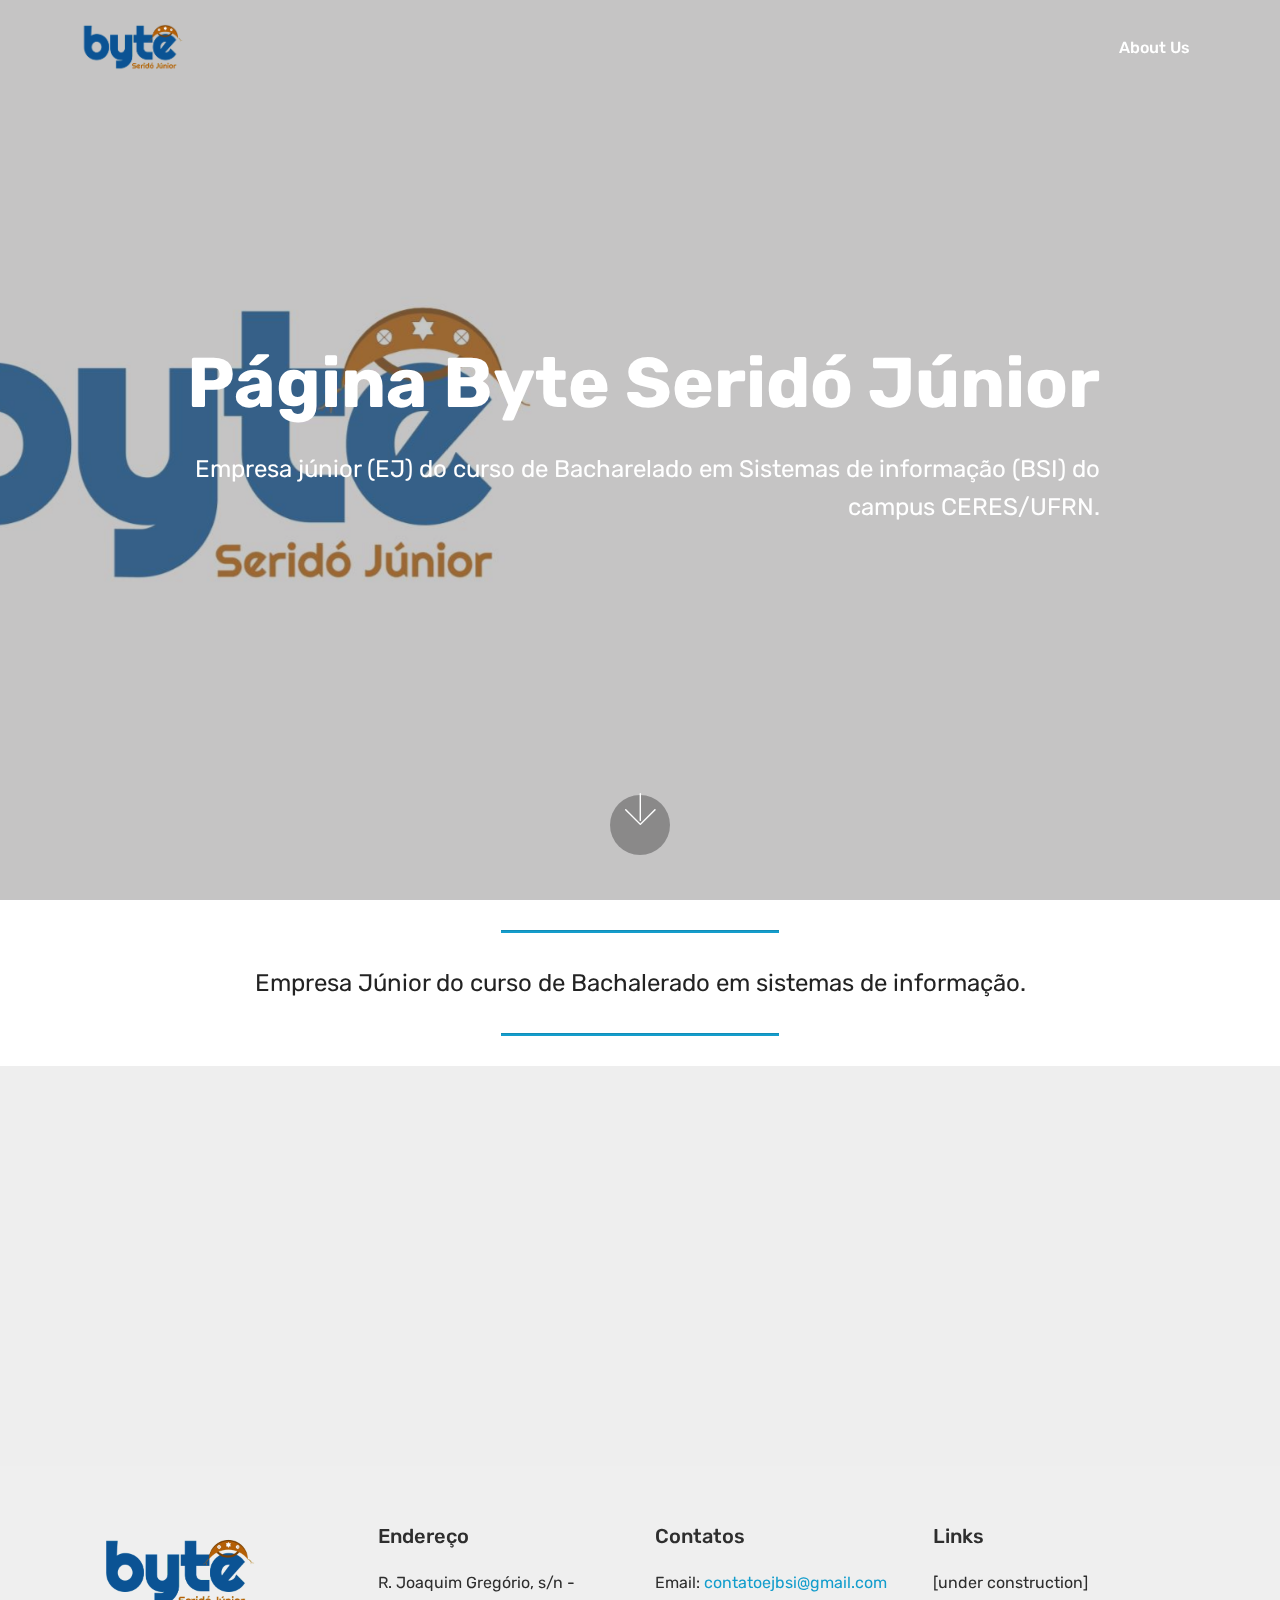
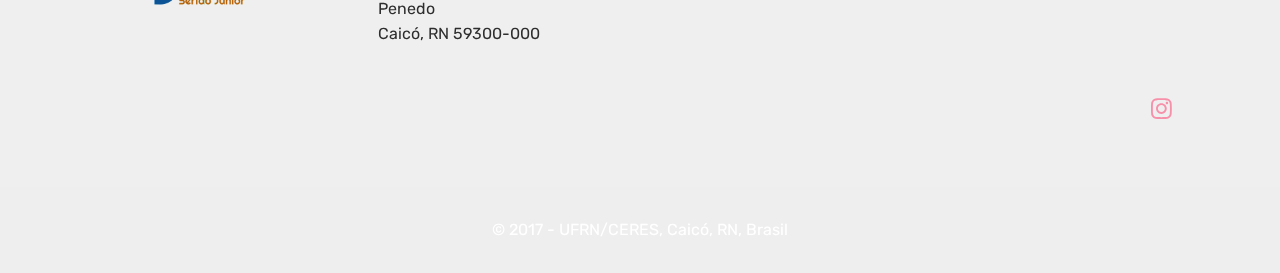
<file: index.html>
<!DOCTYPE html>
<html >
<head>
  <!-- Site made with Mobirise Website Builder v4.6.6, https://mobirise.com -->
  <meta charset="UTF-8">
  <meta http-equiv="X-UA-Compatible" content="IE=edge">
  <meta name="generator" content="Mobirise v4.6.6, mobirise.com">
  <meta name="viewport" content="width=device-width, initial-scale=1, minimum-scale=1">
  <link rel="shortcut icon" href="assets/images/logo-128x96.png" type="image/x-icon">
  <meta name="description" content="">
  <title>Byte Seridó  Júnior</title>
  <link rel="stylesheet" href="assets/web/assets/mobirise-icons/mobirise-icons.css">
  <link rel="stylesheet" href="assets/tether/tether.min.css">
  <link rel="stylesheet" href="assets/soundcloud-plugin/style.css">
  <link rel="stylesheet" href="assets/bootstrap/css/bootstrap.min.css">
  <link rel="stylesheet" href="assets/bootstrap/css/bootstrap-grid.min.css">
  <link rel="stylesheet" href="assets/bootstrap/css/bootstrap-reboot.min.css">
  <link rel="stylesheet" href="assets/dropdown/css/style.css">
  <link rel="stylesheet" href="assets/socicon/css/styles.css">
  <link rel="stylesheet" href="assets/theme/css/style.css">
  <link rel="stylesheet" href="assets/mobirise/css/mbr-additional.css" type="text/css">
  
  
  
</head>
<body>
  <section class="menu cid-qNe0opW2L6" once="menu" id="menu2-t">

    

    <nav class="navbar navbar-expand beta-menu navbar-dropdown align-items-center navbar-fixed-top navbar-toggleable-sm bg-color transparent">
        <button class="navbar-toggler navbar-toggler-right" type="button" data-toggle="collapse" data-target="#navbarSupportedContent" aria-controls="navbarSupportedContent" aria-expanded="false" aria-label="Toggle navigation">
            <div class="hamburger">
                <span></span>
                <span></span>
                <span></span>
                <span></span>
            </div>
        </button>
        <div class="menu-logo">
            <div class="navbar-brand">
                <span class="navbar-logo">
                    <a href="index.html">
                        <img src="assets/images/logo-3-960x720.png" alt="Mobirise" title="" style="height: 5rem;">
                    </a>
                </span>
                
            </div>
        </div>
        <div class="collapse navbar-collapse" id="navbarSupportedContent">
            <ul class="navbar-nav nav-dropdown nav-right" data-app-modern-menu="true"><li class="nav-item">
                    <a class="nav-link link text-white display-4" href="page2.html">
                        About Us
                    </a>
                </li></ul>
            
        </div>
    </nav>
</section>

<section class="engine"><a href="https://mobirise.ws/a">best site builder</a></section><section class="cid-qKx3V2NdPF mbr-fullscreen mbr-parallax-background" id="header2-f">

    

    <div class="mbr-overlay" style="opacity: 0.4; background-color: rgb(118, 118, 118);"></div>

    <div class="container align-center">
        <div class="row justify-content-md-center">
            <div class="mbr-white col-md-10">
                <h1 class="mbr-section-title mbr-bold pb-3 mbr-fonts-style display-1">
                    Página Byte Seridó Júnior</h1>
                
                <p class="mbr-text pb-3 mbr-fonts-style display-5">
                    Empresa júnior (EJ) do curso de Bacharelado em Sistemas de informação (BSI) do campus CERES/UFRN.</p>
                
            </div>
        </div>
    </div>
    <div class="mbr-arrow hidden-sm-down" aria-hidden="true">
        <a href="#next">
            <i class="mbri-down mbr-iconfont"></i>
        </a>
    </div>
</section>

<section class="mbr-section article content9 cid-qKSGP8zDiu" id="content9-m">
    
     

    <div class="container">
        <div class="inner-container" style="width: 100%;">
            <hr class="line" style="width: 25%;">
            <div class="section-text align-center mbr-fonts-style display-5">Empresa Júnior do curso de Bachalerado em sistemas de informação.
                </div>
            <hr class="line" style="width: 25%;">
        </div>
        </div>
</section>

<section class="map1 cid-qKXhxwgMHT" id="map1-p">

     

    <div class="google-map"><iframe frameborder="0" style="border:0" src="https://www.google.com/maps/embed/v1/place?key=AIzaSyA0Dx_boXQiwvdz8sJHoYeZNVTdoWONYkU&amp;q=place_id:ChIJIZGHG6vtrwcR0tu2RWb0olU" allowfullscreen=""></iframe></div>
</section>

<section class="cid-qKx3V3sDAg" id="footer1-g">

    

    

    <div class="container">
        <div class="media-container-row content text-white">
            <div class="col-12 col-md-3">
                <div class="media-wrap">
                    <a href="https://mobirise.com/">
                        <img src="assets/images/logo-960x720.png" alt="Mobirise" title="">
                    </a>
                </div>
            </div>
            <div class="col-12 col-md-3 mbr-fonts-style display-7">
                <h5 class="pb-3">
                    Endereço</h5>
                <p class="mbr-text">R. Joaquim Gregório, s/n - Penedo<br>Caicó, RN 59300-000</p>
            </div>
            <div class="col-12 col-md-3 mbr-fonts-style display-7">
                <h5 class="pb-3">
                    Contatos</h5>
                <p class="mbr-text">Email: <a href="mailto:contatoejbsi@gmail.com">contatoejbsi@gmail.com</a><br></p>
            </div>
            <div class="col-12 col-md-3 mbr-fonts-style display-7">
                <h5 class="pb-3">
                    Links
                </h5>
                <p class="mbr-text">[under construction]</p>
            </div>
        </div>
        <div class="footer-lower">
            <div class="media-container-row">
                <div class="col-sm-12">
                    <hr>
                </div>
            </div>
            <div class="media-container-row mbr-white">
                <div class="col-sm-6 copyright">
                    <p class="mbr-text mbr-fonts-style display-7"></p>
                </div>
                <div class="col-md-6">
                    <div class="social-list align-right">
                        <div class="soc-item">
                            <a href="https://instagram.com/byteserido" target="_blank">
                                <span class="mbr-iconfont mbr-iconfont-social socicon-instagram socicon" style="color: rgb(255, 51, 102);"></span>
                            </a>
                        </div>
                        
                        
                        
                        
                        
                    </div>
                </div>
            </div>
        </div>
    </div>
</section>

<section once="" class="cid-qNethNqUjl mbr-parallax-background" id="footer6-z">

    

    <div class="mbr-overlay" style="opacity: 0; background-color: rgb(60, 60, 60);"></div>

    <div class="container">
        <div class="media-container-row align-center mbr-white">
            <div class="col-12">
                <p class="mbr-text mb-0 mbr-fonts-style display-7">
                    © 2017 - UFRN/CERES, Caicó, RN, Brasil
                </p>
            </div>
        </div>
    </div>
</section>


  <script src="assets/web/assets/jquery/jquery.min.js"></script>
  <script src="assets/popper/popper.min.js"></script>
  <script src="assets/tether/tether.min.js"></script>
  <script src="assets/bootstrap/js/bootstrap.min.js"></script>
  <script src="assets/smoothscroll/smooth-scroll.js"></script>
  <script src="assets/dropdown/js/script.min.js"></script>
  <script src="assets/touchswipe/jquery.touch-swipe.min.js"></script>
  <script src="assets/parallax/jarallax.min.js"></script>
  <script src="assets/theme/js/script.js"></script>
  
  
</body>
</html>
</file>
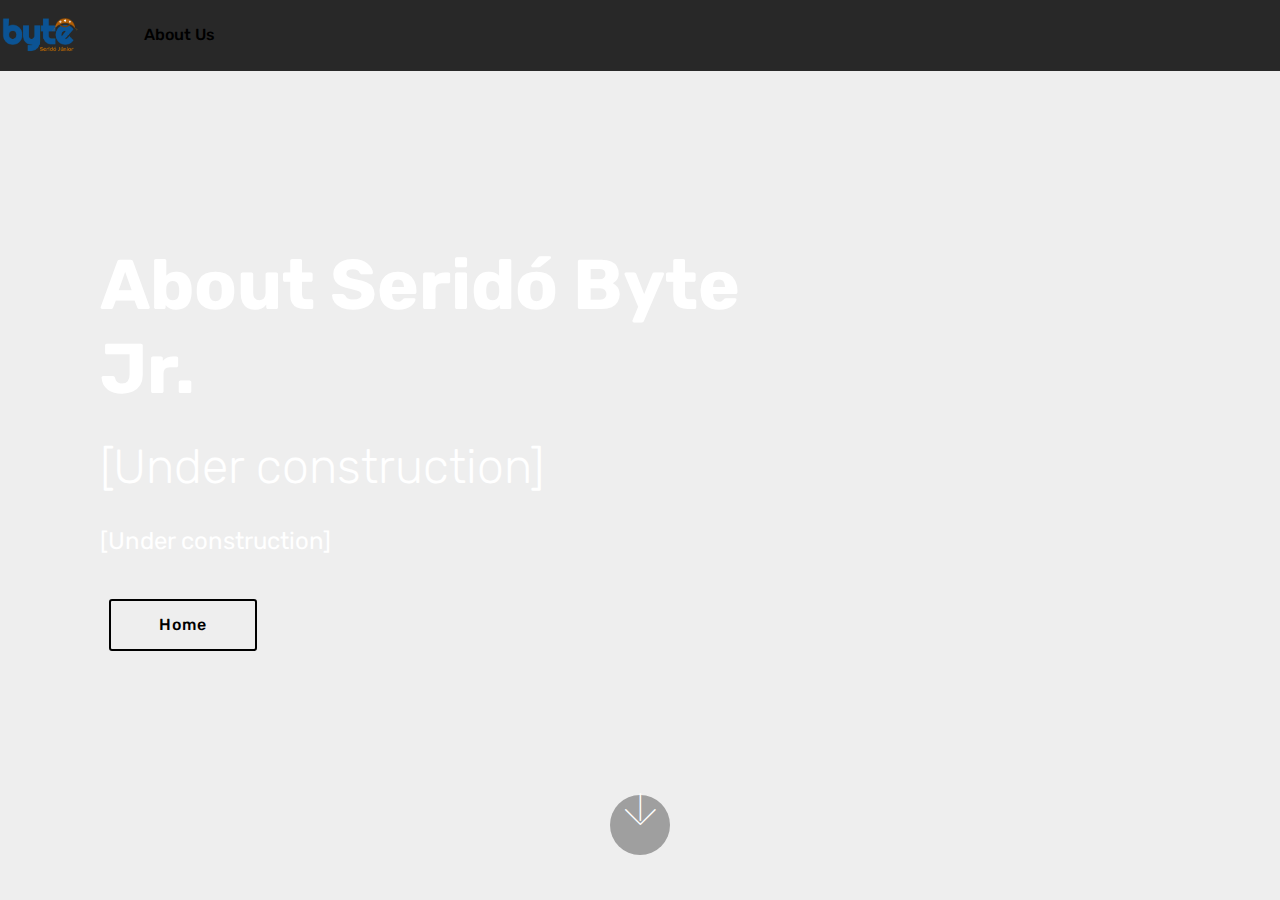
<file: page1.html>
<!DOCTYPE html>
<html >
<head>
  <!-- Site made with Mobirise Website Builder v4.6.6, https://mobirise.com -->
  <meta charset="UTF-8">
  <meta http-equiv="X-UA-Compatible" content="IE=edge">
  <meta name="generator" content="Mobirise v4.6.6, mobirise.com">
  <meta name="viewport" content="width=device-width, initial-scale=1, minimum-scale=1">
  <link rel="shortcut icon" href="assets/images/logo-128x96.png" type="image/x-icon">
  <meta name="description" content="Site Builder Description">
  <title>About Us</title>
  <link rel="stylesheet" href="assets/web/assets/mobirise-icons/mobirise-icons.css">
  <link rel="stylesheet" href="assets/tether/tether.min.css">
  <link rel="stylesheet" href="assets/bootstrap/css/bootstrap.min.css">
  <link rel="stylesheet" href="assets/bootstrap/css/bootstrap-grid.min.css">
  <link rel="stylesheet" href="assets/bootstrap/css/bootstrap-reboot.min.css">
  <link rel="stylesheet" href="assets/soundcloud-plugin/style.css">
  <link rel="stylesheet" href="assets/dropdown/css/style.css">
  <link rel="stylesheet" href="assets/theme/css/style.css">
  <link rel="stylesheet" href="assets/mobirise/css/mbr-additional.css" type="text/css">
  
  
  
</head>
<body>
  <section class="menu cid-qNjH2VFY3j" once="menu" id="menu2-10">

    

    <nav class="navbar navbar-expand beta-menu navbar-dropdown align-items-center navbar-fixed-top navbar-toggleable-sm">
        <button class="navbar-toggler navbar-toggler-right" type="button" data-toggle="collapse" data-target="#navbarSupportedContent" aria-controls="navbarSupportedContent" aria-expanded="false" aria-label="Toggle navigation">
            <div class="hamburger">
                <span></span>
                <span></span>
                <span></span>
                <span></span>
            </div>
        </button>
        <div class="menu-logo">
            <div class="navbar-brand">
                <span class="navbar-logo">
                    <a href="index.html">
                        <img src="assets/images/logo-3-960x720.png" alt="Mobirise" title="" style="height: 3.8rem;">
                    </a>
                </span>
                
            </div>
        </div>
        <div class="collapse navbar-collapse" id="navbarSupportedContent">
            <ul class="navbar-nav nav-dropdown nav-right" data-app-modern-menu="true"><li class="nav-item">
                    <a class="nav-link link text-black display-4" href="page1.html">
                        About Us
                    </a>
                </li></ul>
            
        </div>
    </nav>
</section>

<section class="engine"><a href="https://mobirise.ws/l">free html website maker</a></section><section class="header9 cid-qNe0LbxqTj mbr-fullscreen mbr-parallax-background" id="header9-v">

    

    

    <div class="container">
        <div class="media-container-column mbr-white col-md-8">
            <h1 class="mbr-section-title align-left mbr-bold pb-3 mbr-fonts-style display-1">
                About Seridó Byte Jr.</h1>
            <h3 class="mbr-section-subtitle align-left mbr-light pb-3 mbr-fonts-style display-2">[Under construction]</h3>
            <p class="mbr-text align-left pb-3 mbr-fonts-style display-5">[Under construction]</p>
            <div class="mbr-section-btn align-left"><a class="btn btn-md btn-black-outline display-4" href="index.html">Home</a></div>
        </div>
    </div>

    <div class="mbr-arrow hidden-sm-down" aria-hidden="true">
        <a href="#next">
            <i class="mbri-down mbr-iconfont"></i>
        </a>
    </div>
</section>


  <script src="assets/web/assets/jquery/jquery.min.js"></script>
  <script src="assets/popper/popper.min.js"></script>
  <script src="assets/tether/tether.min.js"></script>
  <script src="assets/bootstrap/js/bootstrap.min.js"></script>
  <script src="assets/dropdown/js/script.min.js"></script>
  <script src="assets/touchswipe/jquery.touch-swipe.min.js"></script>
  <script src="assets/parallax/jarallax.min.js"></script>
  <script src="assets/smoothscroll/smooth-scroll.js"></script>
  <script src="assets/theme/js/script.js"></script>
  
  
</body>
</html>
</file>
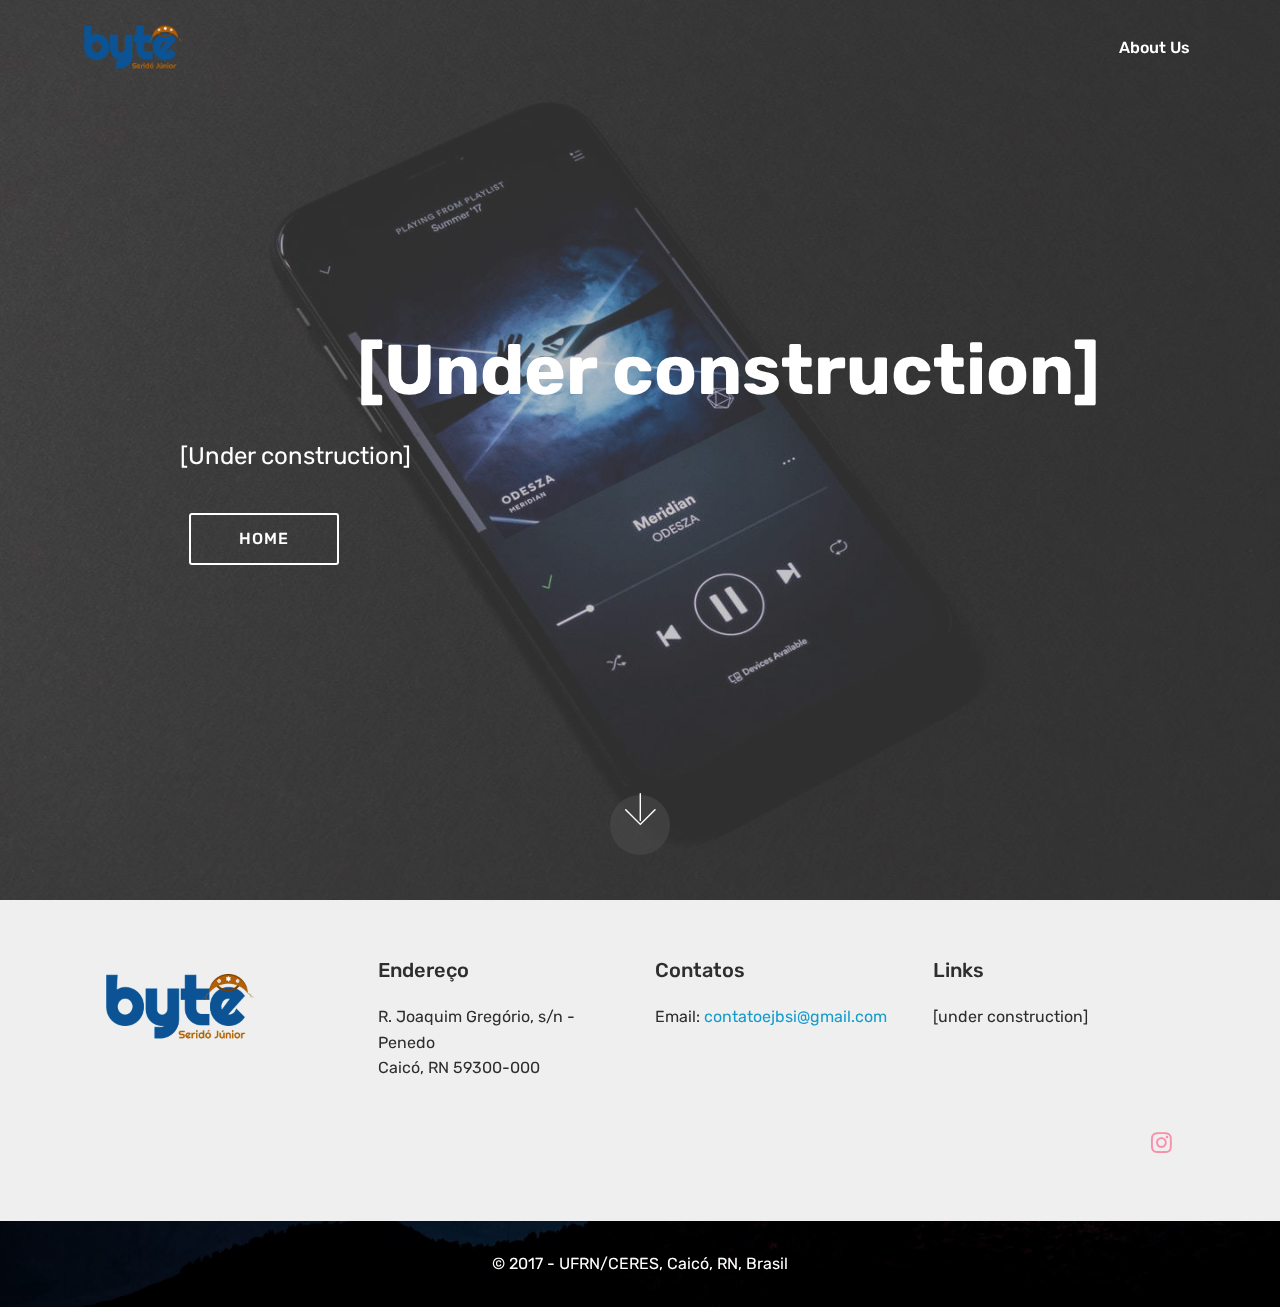
<file: page2.html>
<!DOCTYPE html>
<html >
<head>
  <!-- Site made with Mobirise Website Builder v4.6.6, https://mobirise.com -->
  <meta charset="UTF-8">
  <meta http-equiv="X-UA-Compatible" content="IE=edge">
  <meta name="generator" content="Mobirise v4.6.6, mobirise.com">
  <meta name="viewport" content="width=device-width, initial-scale=1, minimum-scale=1">
  <link rel="shortcut icon" href="assets/images/logo-128x96.png" type="image/x-icon">
  <meta name="description" content="">
  <title>About Us</title>
  <link rel="stylesheet" href="assets/web/assets/mobirise-icons/mobirise-icons.css">
  <link rel="stylesheet" href="assets/tether/tether.min.css">
  <link rel="stylesheet" href="assets/soundcloud-plugin/style.css">
  <link rel="stylesheet" href="assets/bootstrap/css/bootstrap.min.css">
  <link rel="stylesheet" href="assets/bootstrap/css/bootstrap-grid.min.css">
  <link rel="stylesheet" href="assets/bootstrap/css/bootstrap-reboot.min.css">
  <link rel="stylesheet" href="assets/dropdown/css/style.css">
  <link rel="stylesheet" href="assets/socicon/css/styles.css">
  <link rel="stylesheet" href="assets/theme/css/style.css">
  <link rel="stylesheet" href="assets/mobirise/css/mbr-additional.css" type="text/css">
  
  
  
</head>
<body>
  <section class="menu cid-qNjICJ2QuW" once="menu" id="menu2-11">

    

    <nav class="navbar navbar-expand beta-menu navbar-dropdown align-items-center navbar-fixed-top navbar-toggleable-sm bg-color transparent">
        <button class="navbar-toggler navbar-toggler-right" type="button" data-toggle="collapse" data-target="#navbarSupportedContent" aria-controls="navbarSupportedContent" aria-expanded="false" aria-label="Toggle navigation">
            <div class="hamburger">
                <span></span>
                <span></span>
                <span></span>
                <span></span>
            </div>
        </button>
        <div class="menu-logo">
            <div class="navbar-brand">
                <span class="navbar-logo">
                    <a href="index.html">
                        <img src="assets/images/logo-3-960x720.png" alt="Mobirise" title="" style="height: 5rem;">
                    </a>
                </span>
                
            </div>
        </div>
        <div class="collapse navbar-collapse" id="navbarSupportedContent">
            <ul class="navbar-nav nav-dropdown nav-right" data-app-modern-menu="true"><li class="nav-item">
                    <a class="nav-link link text-white display-4" href="page2.html">
                        About Us
                    </a>
                </li></ul>
            
        </div>
    </nav>
</section>

<section class="engine"><a href="https://mobirise.ws/g">create free website</a></section><section class="cid-qNjICJKzBY mbr-fullscreen mbr-parallax-background" id="header2-12">

    

    <div class="mbr-overlay" style="opacity: 0.4; background-color: rgb(118, 118, 118);"></div>

    <div class="container align-center">
        <div class="row justify-content-md-center">
            <div class="mbr-white col-md-10">
                <h1 class="mbr-section-title mbr-bold pb-3 mbr-fonts-style display-1">
                    [Under construction]</h1>
                
                <p class="mbr-text pb-3 mbr-fonts-style display-5">
                    [Under construction]</p>
                <div class="mbr-section-btn"><a class="btn btn-md btn-white-outline display-4" href="index.html">HOME</a></div>
            </div>
        </div>
    </div>
    <div class="mbr-arrow hidden-sm-down" aria-hidden="true">
        <a href="#next">
            <i class="mbri-down mbr-iconfont"></i>
        </a>
    </div>
</section>

<section class="cid-qNjICL2Axi" id="footer1-15">

    

    

    <div class="container">
        <div class="media-container-row content text-white">
            <div class="col-12 col-md-3">
                <div class="media-wrap">
                    <a href="https://mobirise.com/">
                        <img src="assets/images/logo-960x720.png" alt="Mobirise" title="">
                    </a>
                </div>
            </div>
            <div class="col-12 col-md-3 mbr-fonts-style display-7">
                <h5 class="pb-3">
                    Endereço</h5>
                <p class="mbr-text">R. Joaquim Gregório, s/n - Penedo<br>Caicó, RN 59300-000</p>
            </div>
            <div class="col-12 col-md-3 mbr-fonts-style display-7">
                <h5 class="pb-3">
                    Contatos</h5>
                <p class="mbr-text">Email: <a href="mailto:contatoejbsi@gmail.com">contatoejbsi@gmail.com</a><br></p>
            </div>
            <div class="col-12 col-md-3 mbr-fonts-style display-7">
                <h5 class="pb-3">
                    Links
                </h5>
                <p class="mbr-text">[under construction]</p>
            </div>
        </div>
        <div class="footer-lower">
            <div class="media-container-row">
                <div class="col-sm-12">
                    <hr>
                </div>
            </div>
            <div class="media-container-row mbr-white">
                <div class="col-sm-6 copyright">
                    <p class="mbr-text mbr-fonts-style display-7"></p>
                </div>
                <div class="col-md-6">
                    <div class="social-list align-right">
                        <div class="soc-item">
                            <a href="https://instagram.com/byteserido" target="_blank">
                                <span class="mbr-iconfont mbr-iconfont-social socicon-instagram socicon" style="color: rgb(255, 51, 102);"></span>
                            </a>
                        </div>
                        
                        
                        
                        
                        
                    </div>
                </div>
            </div>
        </div>
    </div>
</section>

<section once="" class="cid-qNjICLGw5q mbr-parallax-background" id="footer6-16">

    

    <div class="mbr-overlay" style="opacity: 0; background-color: rgb(60, 60, 60);"></div>

    <div class="container">
        <div class="media-container-row align-center mbr-white">
            <div class="col-12">
                <p class="mbr-text mb-0 mbr-fonts-style display-7">
                    © 2017 - UFRN/CERES, Caicó, RN, Brasil
                </p>
            </div>
        </div>
    </div>
</section>


  <script src="assets/web/assets/jquery/jquery.min.js"></script>
  <script src="assets/popper/popper.min.js"></script>
  <script src="assets/tether/tether.min.js"></script>
  <script src="assets/bootstrap/js/bootstrap.min.js"></script>
  <script src="assets/smoothscroll/smooth-scroll.js"></script>
  <script src="assets/dropdown/js/script.min.js"></script>
  <script src="assets/touchswipe/jquery.touch-swipe.min.js"></script>
  <script src="assets/parallax/jarallax.min.js"></script>
  <script src="assets/theme/js/script.js"></script>
  
  
</body>
</html>
</file>
<file: assets/web/assets/mobirise-icons/mobirise-icons.css>
@font-face {
  font-family: 'MobiriseIcons';
  src:  url('mobirise-icons.eot?spat4u');
  src:  url('mobirise-icons.eot?spat4u#iefix') format('embedded-opentype'),
    url('mobirise-icons.ttf?spat4u') format('truetype'),
    url('mobirise-icons.woff?spat4u') format('woff'),
    url('mobirise-icons.svg?spat4u#MobiriseIcons') format('svg');
  font-weight: normal;
  font-style: normal;
}

[class^="mbri-"], [class*=" mbri-"] {
  /* use !important to prevent issues with browser extensions that change fonts */
  font-family: MobiriseIcons !important;
  speak: none;
  font-style: normal;
  font-weight: normal;
  font-variant: normal;
  text-transform: none;
  line-height: 1;

  /* Better Font Rendering =========== */
  -webkit-font-smoothing: antialiased;
  -moz-osx-font-smoothing: grayscale;
}

.mbri-add-submenu:before {
  content: "\e900";
}
.mbri-alert:before {
  content: "\e901";
}
.mbri-align-center:before {
  content: "\e902";
}
.mbri-align-justify:before {
  content: "\e903";
}
.mbri-align-left:before {
  content: "\e904";
}
.mbri-align-right:before {
  content: "\e905";
}
.mbri-android:before {
  content: "\e906";
}
.mbri-apple:before {
  content: "\e907";
}
.mbri-arrow-down:before {
  content: "\e908";
}
.mbri-arrow-next:before {
  content: "\e909";
}
.mbri-arrow-prev:before {
  content: "\e90a";
}
.mbri-arrow-up:before {
  content: "\e90b";
}
.mbri-bold:before {
  content: "\e90c";
}
.mbri-bookmark:before {
  content: "\e90d";
}
.mbri-bootstrap:before {
  content: "\e90e";
}
.mbri-briefcase:before {
  content: "\e90f";
}
.mbri-browse:before {
  content: "\e910";
}
.mbri-bulleted-list:before {
  content: "\e911";
}
.mbri-calendar:before {
  content: "\e912";
}
.mbri-camera:before {
  content: "\e913";
}
.mbri-cart-add:before {
  content: "\e914";
}
.mbri-cart-full:before {
  content: "\e915";
}
.mbri-cash:before {
  content: "\e916";
}
.mbri-change-style:before {
  content: "\e917";
}
.mbri-chat:before {
  content: "\e918";
}
.mbri-clock:before {
  content: "\e919";
}
.mbri-close:before {
  content: "\e91a";
}
.mbri-cloud:before {
  content: "\e91b";
}
.mbri-code:before {
  content: "\e91c";
}
.mbri-contact-form:before {
  content: "\e91d";
}
.mbri-credit-card:before {
  content: "\e91e";
}
.mbri-cursor-click:before {
  content: "\e91f";
}
.mbri-cust-feedback:before {
  content: "\e920";
}
.mbri-database:before {
  content: "\e921";
}
.mbri-delivery:before {
  content: "\e922";
}
.mbri-desktop:before {
  content: "\e923";
}
.mbri-devices:before {
  content: "\e924";
}
.mbri-down:before {
  content: "\e925";
}
.mbri-download:before {
  content: "\e989";
}
.mbri-drag-n-drop:before {
  content: "\e927";
}
.mbri-drag-n-drop2:before {
  content: "\e928";
}
.mbri-edit:before {
  content: "\e929";
}
.mbri-edit2:before {
  content: "\e92a";
}
.mbri-error:before {
  content: "\e92b";
}
.mbri-extension:before {
  content: "\e92c";
}
.mbri-features:before {
  content: "\e92d";
}
.mbri-file:before {
  content: "\e92e";
}
.mbri-flag:before {
  content: "\e92f";
}
.mbri-folder:before {
  content: "\e930";
}
.mbri-gift:before {
  content: "\e931";
}
.mbri-github:before {
  content: "\e932";
}
.mbri-globe:before {
  content: "\e933";
}
.mbri-globe-2:before {
  content: "\e934";
}
.mbri-growing-chart:before {
  content: "\e935";
}
.mbri-hearth:before {
  content: "\e936";
}
.mbri-help:before {
  content: "\e937";
}
.mbri-home:before {
  content: "\e938";
}
.mbri-hot-cup:before {
  content: "\e939";
}
.mbri-idea:before {
  content: "\e93a";
}
.mbri-image-gallery:before {
  content: "\e93b";
}
.mbri-image-slider:before {
  content: "\e93c";
}
.mbri-info:before {
  content: "\e93d";
}
.mbri-italic:before {
  content: "\e93e";
}
.mbri-key:before {
  content: "\e93f";
}
.mbri-laptop:before {
  content: "\e940";
}
.mbri-layers:before {
  content: "\e941";
}
.mbri-left-right:before {
  content: "\e942";
}
.mbri-left:before {
  content: "\e943";
}
.mbri-letter:before {
  content: "\e944";
}
.mbri-like:before {
  content: "\e945";
}
.mbri-link:before {
  content: "\e946";
}
.mbri-lock:before {
  content: "\e947";
}
.mbri-login:before {
  content: "\e948";
}
.mbri-logout:before {
  content: "\e949";
}
.mbri-magic-stick:before {
  content: "\e94a";
}
.mbri-map-pin:before {
  content: "\e94b";
}
.mbri-menu:before {
  content: "\e94c";
}
.mbri-mobile:before {
  content: "\e94d";
}
.mbri-mobile2:before {
  content: "\e94e";
}
.mbri-mobirise:before {
  content: "\e94f";
}
.mbri-more-horizontal:before {
  content: "\e950";
}
.mbri-more-vertical:before {
  content: "\e951";
}
.mbri-music:before {
  content: "\e952";
}
.mbri-new-file:before {
  content: "\e953";
}
.mbri-numbered-list:before {
  content: "\e954";
}
.mbri-opened-folder:before {
  content: "\e955";
}
.mbri-pages:before {
  content: "\e956";
}
.mbri-paper-plane:before {
  content: "\e957";
}
.mbri-paperclip:before {
  content: "\e958";
}
.mbri-photo:before {
  content: "\e959";
}
.mbri-photos:before {
  content: "\e95a";
}
.mbri-pin:before {
  content: "\e95b";
}
.mbri-play:before {
  content: "\e95c";
}
.mbri-plus:before {
  content: "\e95d";
}
.mbri-preview:before {
  content: "\e95e";
}
.mbri-print:before {
  content: "\e95f";
}
.mbri-protect:before {
  content: "\e960";
}
.mbri-question:before {
  content: "\e961";
}
.mbri-quote-left:before {
  content: "\e962";
}
.mbri-quote-right:before {
  content: "\e963";
}
.mbri-refresh:before {
  content: "\e964";
}
.mbri-responsive:before {
  content: "\e965";
}
.mbri-right:before {
  content: "\e966";
}
.mbri-rocket:before {
  content: "\e967";
}
.mbri-sad-face:before {
  content: "\e968";
}
.mbri-sale:before {
  content: "\e969";
}
.mbri-save:before {
  content: "\e96a";
}
.mbri-search:before {
  content: "\e96b";
}
.mbri-setting:before {
  content: "\e96c";
}
.mbri-setting2:before {
  content: "\e96d";
}
.mbri-setting3:before {
  content: "\e96e";
}
.mbri-share:before {
  content: "\e96f";
}
.mbri-shopping-bag:before {
  content: "\e970";
}
.mbri-shopping-basket:before {
  content: "\e971";
}
.mbri-shopping-cart:before {
  content: "\e972";
}
.mbri-sites:before {
  content: "\e973";
}
.mbri-smile-face:before {
  content: "\e974";
}
.mbri-speed:before {
  content: "\e975";
}
.mbri-star:before {
  content: "\e976";
}
.mbri-success:before {
  content: "\e977";
}
.mbri-sun:before {
  content: "\e978";
}
.mbri-sun2:before {
  content: "\e979";
}
.mbri-tablet:before {
  content: "\e97a";
}
.mbri-tablet-vertical:before {
  content: "\e97b";
}
.mbri-target:before {
  content: "\e97c";
}
.mbri-timer:before {
  content: "\e97d";
}
.mbri-to-ftp:before {
  content: "\e97e";
}
.mbri-to-local-drive:before {
  content: "\e97f";
}
.mbri-touch-swipe:before {
  content: "\e980";
}
.mbri-touch:before {
  content: "\e981";
}
.mbri-trash:before {
  content: "\e982";
}
.mbri-underline:before {
  content: "\e983";
}
.mbri-unlink:before {
  content: "\e984";
}
.mbri-unlock:before {
  content: "\e985";
}
.mbri-up-down:before {
  content: "\e986";
}
.mbri-up:before {
  content: "\e987";
}
.mbri-update:before {
  content: "\e988";
}
.mbri-upload:before {
 content: "\e926"; 
}
.mbri-user:before {
  content: "\e98a";
}
.mbri-user2:before {
  content: "\e98b";
}
.mbri-users:before {
  content: "\e98c";
}
.mbri-video:before {
  content: "\e98d";
}
.mbri-video-play:before {
  content: "\e98e";
}
.mbri-watch:before {
  content: "\e98f";
}
.mbri-website-theme:before {
  content: "\e990";
}
.mbri-wifi:before {
  content: "\e991";
}
.mbri-windows:before {
  content: "\e992";
}
.mbri-zoom-out:before {
  content: "\e993";
}
.mbri-redo:before {
  content: "\e994";
}
.mbri-undo:before {
  content: "\e995";
}
</file>
<file: assets/soundcloud-plugin/style.css>
.addons-container {
  position: relative;
  margin-left: auto;
  margin-right: auto;
  padding-right: 15px;
  padding-left: 15px; }
  @media (min-width: 576px) {
    .addons-container {
      padding-right: 15px;
      padding-left: 15px; } }
  @media (min-width: 768px) {
    .addons-container {
      padding-right: 15px;
      padding-left: 15px; } }
  @media (min-width: 992px) {
    .addons-container {
      padding-right: 15px;
      padding-left: 15px; } }
  @media (min-width: 1200px) {
    .addons-container {
      padding-right: 15px;
      padding-left: 15px; } }
  @media (min-width: 576px) {
    .addons-container {
      width: 540px;
      max-width: 100%; } }
  @media (min-width: 768px) {
    .addons-container {
      width: 720px;
      max-width: 100%; } }
  @media (min-width: 992px) {
    .addons-container {
      width: 960px;
      max-width: 100%; } }
  @media (min-width: 1200px) {
    .addons-container {
      width: 1140px;
      max-width: 100%; } }

.addons-container-inner{
    position: relative;
    width: 100%;
    min-height: 1px;
    padding-right: 15px;
    padding-left: 15px;
}
@media (min-width: 567px) {
    .addons-container-inner{
        -ms-flex: 0 0 66.666667%;
        flex: 0 0 66.666667%;
        max-width: 66.666667%;
    }
}
.addons-row{
    display: flex;
    justify-content:center;
}
</file>
<file: assets/dropdown/css/style.css>
.navbar-dropdown {
  left: 0;
  padding: 0;
  position: absolute;
  right: 0;
  top: 0;
  transition: all 0.45s ease;
  z-index: 1030;
  background: #282828; }
  .navbar-dropdown .navbar-logo {
    margin-right: 0.8rem;
    transition: margin 0.3s ease-in-out;
    vertical-align: middle; }
    .navbar-dropdown .navbar-logo img {
      height: 3.125rem;
      transition: all 0.3s ease-in-out; }
    .navbar-dropdown .navbar-logo.mbr-iconfont {
      font-size: 3.125rem;
      line-height: 3.125rem; }
  .navbar-dropdown .navbar-caption {
    font-weight: 700;
    white-space: normal;
    vertical-align: -4px;
    line-height: 3.125rem !important; }
    .navbar-dropdown .navbar-caption, .navbar-dropdown .navbar-caption:hover {
      color: inherit;
      text-decoration: none; }
  .navbar-dropdown .mbr-iconfont + .navbar-caption {
    vertical-align: -1px; }
  .navbar-dropdown.navbar-fixed-top {
    position: fixed; }
  .navbar-dropdown .navbar-brand span {
    vertical-align: -4px; }
  .navbar-dropdown.bg-color.transparent {
    background: none; }
  .navbar-dropdown.navbar-short .navbar-brand {
    padding: 0.625rem 0; }
    .navbar-dropdown.navbar-short .navbar-brand span {
      vertical-align: -1px; }
  .navbar-dropdown.navbar-short .navbar-caption {
    line-height: 2.375rem !important;
    vertical-align: -2px; }
  .navbar-dropdown.navbar-short .navbar-logo {
    margin-right: 0.5rem; }
    .navbar-dropdown.navbar-short .navbar-logo img {
      height: 2.375rem; }
    .navbar-dropdown.navbar-short .navbar-logo.mbr-iconfont {
      font-size: 2.375rem;
      line-height: 2.375rem; }
  .navbar-dropdown.navbar-short .mbr-table-cell {
    height: 3.625rem; }
  .navbar-dropdown .navbar-close {
    left: 0.6875rem;
    position: fixed;
    top: 0.75rem;
    z-index: 1000; }
  .navbar-dropdown .hamburger-icon {
    content: "";
    display: inline-block;
    vertical-align: middle;
    width: 16px;
    -webkit-box-shadow: 0 -6px 0 1px #282828,0 0 0 1px #282828,0 6px 0 1px #282828;
    -moz-box-shadow: 0 -6px 0 1px #282828,0 0 0 1px #282828,0 6px 0 1px #282828;
    box-shadow: 0 -6px 0 1px #282828,0 0 0 1px #282828,0 6px 0 1px #282828; }

.dropdown-menu .dropdown-toggle[data-toggle="dropdown-submenu"]::after {
  border-bottom: 0.35em solid transparent;
  border-left: 0.35em solid;
  border-right: 0;
  border-top: 0.35em solid transparent;
  margin-left: 0.3rem; }

.dropdown-menu .dropdown-item:focus {
  outline: 0; }

.nav-dropdown {
  font-size: 0.75rem;
  font-weight: 500;
  height: auto !important; }
  .nav-dropdown .nav-btn {
    padding-left: 1rem; }
  .nav-dropdown .link {
    margin: .667em 1.667em;
    font-weight: 500;
    padding: 0;
    transition: color .2s ease-in-out; }
    .nav-dropdown .link.dropdown-toggle {
      margin-right: 2.583em; }
      .nav-dropdown .link.dropdown-toggle::after {
        margin-left: .25rem;
        border-top: 0.35em solid;
        border-right: 0.35em solid transparent;
        border-left: 0.35em solid transparent;
        border-bottom: 0; }
      .nav-dropdown .link.dropdown-toggle[aria-expanded="true"] {
        margin: 0;
        padding: 0.667em 3.263em  0.667em 1.667em; }
  .nav-dropdown .link::after,
  .nav-dropdown .dropdown-item::after {
    color: inherit; }
  .nav-dropdown .btn {
    font-size: 0.75rem;
    font-weight: 700;
    letter-spacing: 0;
    margin-bottom: 0;
    padding-left: 1.25rem;
    padding-right: 1.25rem; }
  .nav-dropdown .dropdown-menu {
    border-radius: 0;
    border: 0;
    left: 0;
    margin: 0;
    padding-bottom: 1.25rem;
    padding-top: 1.25rem;
    position: relative; }
  .nav-dropdown .dropdown-submenu {
    margin-left: 0.125rem;
    top: 0; }
  .nav-dropdown .dropdown-item {
    font-weight: 500;
    line-height: 2;
    padding: 0.3846em 4.615em 0.3846em 1.5385em;
    position: relative;
    transition: color .2s ease-in-out, background-color .2s ease-in-out; }
    .nav-dropdown .dropdown-item::after {
      margin-top: -0.3077em;
      position: absolute;
      right: 1.1538em;
      top: 50%; }
    .nav-dropdown .dropdown-item:focus, .nav-dropdown .dropdown-item:hover {
      background: none; }

@media (max-width: 767px) {
  .nav-dropdown.navbar-toggleable-sm {
    bottom: 0;
    display: none;
    left: 0;
    overflow-x: hidden;
    position: fixed;
    top: 0;
    transform: translateX(-100%);
    -ms-transform: translateX(-100%);
    -webkit-transform: translateX(-100%);
    width: 18.75rem;
    z-index: 999; } }
.nav-dropdown.navbar-toggleable-xl {
  bottom: 0;
  display: none;
  left: 0;
  overflow-x: hidden;
  position: fixed;
  top: 0;
  transform: translateX(-100%);
  -ms-transform: translateX(-100%);
  -webkit-transform: translateX(-100%);
  width: 18.75rem;
  z-index: 999; }

.nav-dropdown-sm {
  display: block !important;
  overflow-x: hidden;
  overflow: auto;
  padding-top: 3.875rem; }
  .nav-dropdown-sm::after {
    content: "";
    display: block;
    height: 3rem;
    width: 100%; }
  .nav-dropdown-sm.collapse.in ~ .navbar-close {
    display: block !important; }
  .nav-dropdown-sm.collapsing, .nav-dropdown-sm.collapse.in {
    transform: translateX(0);
    -ms-transform: translateX(0);
    -webkit-transform: translateX(0);
    transition: all 0.25s ease-out;
    -webkit-transition: all 0.25s ease-out;
    background: #282828; }
  .nav-dropdown-sm.collapsing[aria-expanded="false"] {
    transform: translateX(-100%);
    -ms-transform: translateX(-100%);
    -webkit-transform: translateX(-100%); }
  .nav-dropdown-sm .nav-item {
    display: block;
    margin-left: 0 !important;
    padding-left: 0; }
  .nav-dropdown-sm .link,
  .nav-dropdown-sm .dropdown-item {
    border-top: 1px dotted rgba(255, 255, 255, 0.1);
    font-size: 0.8125rem;
    line-height: 1.6;
    margin: 0 !important;
    padding: 0.875rem 2.4rem 0.875rem 1.5625rem !important;
    position: relative;
    white-space: normal; }
    .nav-dropdown-sm .link:focus, .nav-dropdown-sm .link:hover,
    .nav-dropdown-sm .dropdown-item:focus,
    .nav-dropdown-sm .dropdown-item:hover {
      background: rgba(0, 0, 0, 0.2) !important;
      color: #c0a375; }
  .nav-dropdown-sm .nav-btn {
    position: relative;
    padding: 1.5625rem 1.5625rem 0 1.5625rem; }
    .nav-dropdown-sm .nav-btn::before {
      border-top: 1px dotted rgba(255, 255, 255, 0.1);
      content: "";
      left: 0;
      position: absolute;
      top: 0;
      width: 100%; }
    .nav-dropdown-sm .nav-btn + .nav-btn {
      padding-top: 0.625rem; }
      .nav-dropdown-sm .nav-btn + .nav-btn::before {
        display: none; }
  .nav-dropdown-sm .btn {
    padding: 0.625rem 0; }
  .nav-dropdown-sm .dropdown-toggle[data-toggle="dropdown-submenu"]::after {
    margin-left: .25rem;
    border-top: 0.35em solid;
    border-right: 0.35em solid transparent;
    border-left: 0.35em solid transparent;
    border-bottom: 0; }
  .nav-dropdown-sm .dropdown-toggle[data-toggle="dropdown-submenu"][aria-expanded="true"]::after {
    border-top: 0;
    border-right: 0.35em solid transparent;
    border-left: 0.35em solid transparent;
    border-bottom: 0.35em solid; }
  .nav-dropdown-sm .dropdown-menu {
    margin: 0;
    padding: 0;
    position: relative;
    top: 0;
    left: 0;
    width: 100%;
    border: 0;
    float: none;
    border-radius: 0;
    background: none; }
  .nav-dropdown-sm .dropdown-submenu {
    left: 100%;
    margin-left: 0.125rem;
    margin-top: -1.25rem;
    top: 0; }

.navbar-toggleable-sm .nav-dropdown .dropdown-menu {
  position: absolute; }

.navbar-toggleable-sm .nav-dropdown .dropdown-submenu {
  left: 100%;
  margin-left: 0.125rem;
  margin-top: -1.25rem;
  top: 0; }

.navbar-toggleable-sm.opened .nav-dropdown .dropdown-menu {
  position: relative; }

.navbar-toggleable-sm.opened .nav-dropdown .dropdown-submenu {
  left: 0;
  margin-left: 00rem;
  margin-top: 0rem;
  top: 0; }

.is-builder .nav-dropdown.collapsing {
  transition: none !important; }

/*# sourceMappingURL=style.css.map */
</file>
<file: assets/socicon/css/styles.css>
@charset "UTF-8";

@font-face {
  font-family: "socicon";
  src:url("../fonts/socicon.eot");
  src:url("../fonts/socicon.eot?#iefix") format("embedded-opentype"),
    url("../fonts/socicon.woff") format("woff"),
    url("../fonts/socicon.ttf") format("truetype"),
    url("../fonts/socicon.svg#socicon") format("svg");
  font-weight: normal;
  font-style: normal;

}

[data-icon]:before {
  font-family: "socicon" !important;
  content: attr(data-icon);
  font-style: normal !important;
  font-weight: normal !important;
  font-variant: normal !important;
  text-transform: none !important;
  speak: none;
  line-height: 1;
  -webkit-font-smoothing: antialiased;
  -moz-osx-font-smoothing: grayscale;
}

[class^="socicon-"]:before,
[class*=" socicon-"]:before {
  font-family: "socicon" !important;
  font-style: normal !important;
  font-weight: normal !important;
  font-variant: normal !important;
  text-transform: none !important;
  speak: none;
  line-height: 1;
  -webkit-font-smoothing: antialiased;
  -moz-osx-font-smoothing: grayscale;
}

.socicon-modelmayhem:before {
  content: "\e000";
}
.socicon-mixcloud:before {
  content: "\e001";
}
.socicon-drupal:before {
  content: "\e002";
}
.socicon-swarm:before {
  content: "\e003";
}
.socicon-istock:before {
  content: "\e004";
}
.socicon-yammer:before {
  content: "\e005";
}
.socicon-ello:before {
  content: "\e006";
}
.socicon-stackoverflow:before {
  content: "\e007";
}
.socicon-persona:before {
  content: "\e008";
}
.socicon-triplej:before {
  content: "\e009";
}
.socicon-houzz:before {
  content: "\e00a";
}
.socicon-rss:before {
  content: "\e00b";
}
.socicon-paypal:before {
  content: "\e00c";
}
.socicon-odnoklassniki:before {
  content: "\e00d";
}
.socicon-airbnb:before {
  content: "\e00e";
}
.socicon-periscope:before {
  content: "\e00f";
}
.socicon-outlook:before {
  content: "\e010";
}
.socicon-coderwall:before {
  content: "\e011";
}
.socicon-tripadvisor:before {
  content: "\e012";
}
.socicon-appnet:before {
  content: "\e013";
}
.socicon-goodreads:before {
  content: "\e014";
}
.socicon-tripit:before {
  content: "\e015";
}
.socicon-lanyrd:before {
  content: "\e016";
}
.socicon-slideshare:before {
  content: "\e017";
}
.socicon-buffer:before {
  content: "\e018";
}
.socicon-disqus:before {
  content: "\e019";
}
.socicon-vkontakte:before {
  content: "\e01a";
}
.socicon-whatsapp:before {
  content: "\e01b";
}
.socicon-patreon:before {
  content: "\e01c";
}
.socicon-storehouse:before {
  content: "\e01d";
}
.socicon-pocket:before {
  content: "\e01e";
}
.socicon-mail:before {
  content: "\e01f";
}
.socicon-blogger:before {
  content: "\e020";
}
.socicon-technorati:before {
  content: "\e021";
}
.socicon-reddit:before {
  content: "\e022";
}
.socicon-dribbble:before {
  content: "\e023";
}
.socicon-stumbleupon:before {
  content: "\e024";
}
.socicon-digg:before {
  content: "\e025";
}
.socicon-envato:before {
  content: "\e026";
}
.socicon-behance:before {
  content: "\e027";
}
.socicon-delicious:before {
  content: "\e028";
}
.socicon-deviantart:before {
  content: "\e029";
}
.socicon-forrst:before {
  content: "\e02a";
}
.socicon-play:before {
  content: "\e02b";
}
.socicon-zerply:before {
  content: "\e02c";
}
.socicon-wikipedia:before {
  content: "\e02d";
}
.socicon-apple:before {
  content: "\e02e";
}
.socicon-flattr:before {
  content: "\e02f";
}
.socicon-github:before {
  content: "\e030";
}
.socicon-renren:before {
  content: "\e031";
}
.socicon-friendfeed:before {
  content: "\e032";
}
.socicon-newsvine:before {
  content: "\e033";
}
.socicon-identica:before {
  content: "\e034";
}
.socicon-bebo:before {
  content: "\e035";
}
.socicon-zynga:before {
  content: "\e036";
}
.socicon-steam:before {
  content: "\e037";
}
.socicon-xbox:before {
  content: "\e038";
}
.socicon-windows:before {
  content: "\e039";
}
.socicon-qq:before {
  content: "\e03a";
}
.socicon-douban:before {
  content: "\e03b";
}
.socicon-meetup:before {
  content: "\e03c";
}
.socicon-playstation:before {
  content: "\e03d";
}
.socicon-android:before {
  content: "\e03e";
}
.socicon-snapchat:before {
  content: "\e03f";
}
.socicon-twitter:before {
  content: "\e040";
}
.socicon-facebook:before {
  content: "\e041";
}
.socicon-googleplus:before {
  content: "\e042";
}
.socicon-pinterest:before {
  content: "\e043";
}
.socicon-foursquare:before {
  content: "\e044";
}
.socicon-yahoo:before {
  content: "\e045";
}
.socicon-skype:before {
  content: "\e046";
}
.socicon-yelp:before {
  content: "\e047";
}
.socicon-feedburner:before {
  content: "\e048";
}
.socicon-linkedin:before {
  content: "\e049";
}
.socicon-viadeo:before {
  content: "\e04a";
}
.socicon-xing:before {
  content: "\e04b";
}
.socicon-myspace:before {
  content: "\e04c";
}
.socicon-soundcloud:before {
  content: "\e04d";
}
.socicon-spotify:before {
  content: "\e04e";
}
.socicon-grooveshark:before {
  content: "\e04f";
}
.socicon-lastfm:before {
  content: "\e050";
}
.socicon-youtube:before {
  content: "\e051";
}
.socicon-vimeo:before {
  content: "\e052";
}
.socicon-dailymotion:before {
  content: "\e053";
}
.socicon-vine:before {
  content: "\e054";
}
.socicon-flickr:before {
  content: "\e055";
}
.socicon-500px:before {
  content: "\e056";
}
.socicon-wordpress:before {
  content: "\e058";
}
.socicon-tumblr:before {
  content: "\e059";
}
.socicon-twitch:before {
  content: "\e05a";
}
.socicon-8tracks:before {
  content: "\e05b";
}
.socicon-amazon:before {
  content: "\e05c";
}
.socicon-icq:before {
  content: "\e05d";
}
.socicon-smugmug:before {
  content: "\e05e";
}
.socicon-ravelry:before {
  content: "\e05f";
}
.socicon-weibo:before {
  content: "\e060";
}
.socicon-baidu:before {
  content: "\e061";
}
.socicon-angellist:before {
  content: "\e062";
}
.socicon-ebay:before {
  content: "\e063";
}
.socicon-imdb:before {
  content: "\e064";
}
.socicon-stayfriends:before {
  content: "\e065";
}
.socicon-residentadvisor:before {
  content: "\e066";
}
.socicon-google:before {
  content: "\e067";
}
.socicon-yandex:before {
  content: "\e068";
}
.socicon-sharethis:before {
  content: "\e069";
}
.socicon-bandcamp:before {
  content: "\e06a";
}
.socicon-itunes:before {
  content: "\e06b";
}
.socicon-deezer:before {
  content: "\e06c";
}
.socicon-telegram:before {
  content: "\e06e";
}
.socicon-openid:before {
  content: "\e06f";
}
.socicon-amplement:before {
  content: "\e070";
}
.socicon-viber:before {
  content: "\e071";
}
.socicon-zomato:before {
  content: "\e072";
}
.socicon-draugiem:before {
  content: "\e074";
}
.socicon-endomodo:before {
  content: "\e075";
}
.socicon-filmweb:before {
  content: "\e076";
}
.socicon-stackexchange:before {
  content: "\e077";
}
.socicon-wykop:before {
  content: "\e078";
}
.socicon-teamspeak:before {
  content: "\e079";
}
.socicon-teamviewer:before {
  content: "\e07a";
}
.socicon-ventrilo:before {
  content: "\e07b";
}
.socicon-younow:before {
  content: "\e07c";
}
.socicon-raidcall:before {
  content: "\e07d";
}
.socicon-mumble:before {
  content: "\e07e";
}
.socicon-medium:before {
  content: "\e06d";
}
.socicon-bebee:before {
  content: "\e07f";
}
.socicon-hitbox:before {
  content: "\e080";
}
.socicon-reverbnation:before {
  content: "\e081";
}
.socicon-formulr:before {
  content: "\e082";
}
.socicon-instagram:before {
  content: "\e057";
}
.socicon-battlenet:before {
  content: "\e083";
}
.socicon-chrome:before {
  content: "\e084";
}
.socicon-discord:before {
  content: "\e086";
}
.socicon-issuu:before {
  content: "\e087";
}
.socicon-macos:before {
  content: "\e088";
}
.socicon-firefox:before {
  content: "\e089";
}
.socicon-opera:before {
  content: "\e08d";
}
.socicon-keybase:before {
  content: "\e090";
}
.socicon-alliance:before {
  content: "\e091";
}
.socicon-livejournal:before {
  content: "\e092";
}
.socicon-googlephotos:before {
  content: "\e093";
}
.socicon-horde:before {
  content: "\e094";
}
.socicon-etsy:before {
  content: "\e095";
}
.socicon-zapier:before {
  content: "\e096";
}
.socicon-google-scholar:before {
  content: "\e097";
}
.socicon-researchgate:before {
  content: "\e098";
}
.socicon-wechat:before {
  content: "\e099";
}
.socicon-strava:before {
  content: "\e09a";
}
.socicon-line:before {
  content: "\e09b";
}
.socicon-lyft:before {
  content: "\e09c";
}
.socicon-uber:before {
  content: "\e09d";
}
.socicon-songkick:before {
  content: "\e09e";
}
.socicon-viewbug:before {
  content: "\e09f";
}
.socicon-googlegroups:before {
  content: "\e0a0";
}
.socicon-quora:before {
  content: "\e073";
}
.socicon-diablo:before {
  content: "\e085";
}
.socicon-blizzard:before {
  content: "\e0a1";
}
.socicon-hearthstone:before {
  content: "\e08b";
}
.socicon-heroes:before {
  content: "\e08a";
}
.socicon-overwatch:before {
  content: "\e08c";
}
.socicon-warcraft:before {
  content: "\e08e";
}
.socicon-starcraft:before {
  content: "\e08f";
}
.socicon-beam:before {
  content: "\e0a2";
}
.socicon-curse:before {
  content: "\e0a3";
}
.socicon-player:before {
  content: "\e0a4";
}
.socicon-streamjar:before {
  content: "\e0a5";
}
.socicon-nintendo:before {
  content: "\e0a6";
}
.socicon-hellocoton:before {
  content: "\e0a7";
}
</file>
<file: assets/theme/css/style.css>
/*!
 * Mobirise v4 theme (https://mobirise.com/)
 * Copyright 2017 Mobirise
 */
section {
  background-color: #eeeeee; }

section,
.container,
.container-fluid {
  position: relative;
  word-wrap: break-word; }

a.mbr-iconfont:hover {
  text-decoration: none; }

.article .lead p, .article .lead ul, .article .lead ol, .article .lead pre, .article .lead blockquote {
  margin-bottom: 0; }

a {
  font-style: normal;
  font-weight: 400;
  cursor: pointer; }
  a, a:hover {
    text-decoration: none; }

figure {
  margin-bottom: 0; }

body {
  color: #232323; }

h1, h2, h3, h4, h5, h6,
.h1, .h2, .h3, .h4, .h5, .h6,
.display-1, .display-2, .display-3, .display-4 {
  line-height: 1;
  word-break: break-word;
  word-wrap: break-word; }

b, strong {
  font-weight: bold; }

blockquote {
  padding: 10px 0 10px 20px;
  position: relative;
  border-left: 2px solid;
  border-color: #ff3366; }

input:-webkit-autofill, input:-webkit-autofill:hover, input:-webkit-autofill:focus, input:-webkit-autofill:active {
  transition-delay: 9999s;
  transition-property: background-color, color; }

textarea[type="hidden"] {
  display: none; }

body {
  position: relative; }

section {
  background-position: 50% 50%;
  background-repeat: no-repeat;
  background-size: cover; }
  section .mbr-background-video,
  section .mbr-background-video-preview {
    position: absolute;
    bottom: 0;
    left: 0;
    right: 0;
    top: 0; }

.hidden {
  visibility: hidden; }

.mbr-z-index20 {
  z-index: 20; }

/*! Base colors */
.mbr-white {
  color: #ffffff; }

.mbr-black {
  color: #000000; }

.mbr-bg-white {
  background-color: #ffffff; }

.mbr-bg-black {
  background-color: #000000; }

/*! Text-aligns */
.align-left {
  text-align: left; }

.align-center {
  text-align: center; }

.align-right {
  text-align: right; }

@media (max-width: 767px) {
  .align-left, .align-center, .align-right, .mbr-section-btn, .mbr-section-title {
    text-align: center; } }
/*! Font-weight  */
.mbr-light {
  font-weight: 300; }

.mbr-regular {
  font-weight: 400; }

.mbr-semibold {
  font-weight: 500; }

.mbr-bold {
  font-weight: 700; }

/*! Media  */
.media-size-item {
  -webkit-flex: 1 1 auto;
  -moz-flex: 1 1 auto;
  -ms-flex: 1 1 auto;
  -o-flex: 1 1 auto;
  flex: 1 1 auto; }

.media-content {
  -webkit-flex-basis: 100%;
  flex-basis: 100%; }

.media-container-row {
  display: -ms-flexbox;
  display: -webkit-flex;
  display: flex;
  -webkit-flex-direction: row;
  -ms-flex-direction: row;
  flex-direction: row;
  -webkit-flex-wrap: wrap;
  -ms-flex-wrap: wrap;
  flex-wrap: wrap;
  -webkit-justify-content: center;
  -ms-flex-pack: center;
  justify-content: center;
  -webkit-align-content: center;
  -ms-flex-line-pack: center;
  align-content: center;
  -webkit-align-items: start;
  -ms-flex-align: start;
  align-items: start; }
  .media-container-row .media-size-item {
    width: 400px; }

.media-container-column {
  display: -ms-flexbox;
  display: -webkit-flex;
  display: flex;
  -webkit-flex-direction: column;
  -ms-flex-direction: column;
  flex-direction: column;
  -webkit-flex-wrap: wrap;
  -ms-flex-wrap: wrap;
  flex-wrap: wrap;
  -webkit-justify-content: center;
  -ms-flex-pack: center;
  justify-content: center;
  -webkit-align-content: center;
  -ms-flex-line-pack: center;
  align-content: center;
  -webkit-align-items: stretch;
  -ms-flex-align: stretch;
  align-items: stretch; }
  .media-container-column > * {
    width: 100%; }

@media (min-width: 992px) {
  .media-container-row {
    -webkit-flex-wrap: nowrap;
    -ms-flex-wrap: nowrap;
    flex-wrap: nowrap; } }
figure {
  overflow: hidden; }

figure[mbr-media-size] {
  transition: width 0.1s; }

.mbr-figure img, .mbr-figure iframe {
  display: block;
  width: 100%; }

.card {
  background-color: transparent;
  border: none; }

.card-img {
  text-align: center;
  flex-shrink: 0; }

.media {
  max-width: 100%;
  margin: 0 auto; }

.mbr-figure {
  -ms-flex-item-align: center;
  -ms-grid-row-align: center;
  -webkit-align-self: center;
  align-self: center; }

.media-container > div {
  max-width: 100%; }

.mbr-figure img, .card-img img {
  width: 100%; }

@media (max-width: 991px) {
  .media-size-item {
    width: auto !important; }

  .media {
    width: auto; }

  .mbr-figure {
    width: 100% !important; } }
/*! Buttons */
.mbr-section-btn {
  margin-left: -.25rem;
  margin-right: -.25rem;
  font-size: 0; }

nav .mbr-section-btn {
  margin-left: 0rem;
  margin-right: 0rem; }

/*! Btn icon margin */
.btn .mbr-iconfont, .btn.btn-sm .mbr-iconfont {
  cursor: pointer;
  margin-right: 0.5rem; }

.btn.btn-md .mbr-iconfont, .btn.btn-md .mbr-iconfont {
  margin-right: 0.8rem; }

.mbr-regular {
  font-weight: 400; }

.mbr-semibold {
  font-weight: 500; }

.mbr-bold {
  font-weight: 700; }

[type="submit"] {
  -webkit-appearance: none; }

/*! Full-screen */
.mbr-fullscreen .mbr-overlay {
  min-height: 100vh; }

.mbr-fullscreen {
  display: flex;
  display: -webkit-flex;
  display: -moz-flex;
  display: -ms-flex;
  display: -o-flex;
  align-items: center;
  -webkit-align-items: center;
  min-height: 100vh;
  padding-top: 3rem;
  padding-bottom: 3rem; }

/*! Map */
.map {
  height: 25rem;
  position: relative; }
  .map iframe {
    width: 100%;
    height: 100%; }

/* Form */
.form-asterisk {
  font-family: initial;
  position: absolute;
  top: -2px;
  font-weight: normal; }

/*! Scroll to top arrow */
.mbr-arrow-up {
  bottom: 25px;
  right: 90px;
  position: fixed;
  text-align: right;
  z-index: 5000;
  color: #ffffff;
  font-size: 32px;
  transform: rotate(180deg);
  -webkit-transform: rotate(180deg); }

.mbr-arrow-up a {
  background: rgba(0, 0, 0, 0.2);
  border-radius: 3px;
  color: #fff;
  display: inline-block;
  height: 60px;
  width: 60px;
  outline-style: none !important;
  position: relative;
  text-decoration: none;
  transition: all .3s ease-in-out;
  cursor: pointer;
  text-align: center; }
  .mbr-arrow-up a:hover {
    background-color: rgba(0, 0, 0, 0.4); }
  .mbr-arrow-up a i {
    line-height: 60px; }

.mbr-arrow-up-icon {
  display: block;
  color: #fff; }

.mbr-arrow-up-icon::before {
  content: "\203a";
  display: inline-block;
  font-family: serif;
  font-size: 32px;
  line-height: 1;
  font-style: normal;
  position: relative;
  top: 6px;
  left: -4px;
  -webkit-transform: rotate(-90deg);
  transform: rotate(-90deg); }

/*! Arrow Down */
.mbr-arrow {
  position: absolute;
  bottom: 45px;
  left: 50%;
  width: 60px;
  height: 60px;
  cursor: pointer;
  background-color: rgba(80, 80, 80, 0.5);
  border-radius: 50%;
  -webkit-transform: translateX(-50%);
  transform: translateX(-50%); }
  .mbr-arrow > a {
    display: inline-block;
    text-decoration: none;
    outline-style: none;
    -webkit-animation: arrowdown 1.7s ease-in-out infinite;
    animation: arrowdown 1.7s ease-in-out infinite; }
    .mbr-arrow > a > i {
      position: absolute;
      top: -2px;
      left: 15px;
      font-size: 2rem; }

@keyframes arrowdown {
  0% {
    transform: translateY(0px);
    -webkit-transform: translateY(0px); }
  50% {
    transform: translateY(-5px);
    -webkit-transform: translateY(-5px); }
  100% {
    transform: translateY(0px);
    -webkit-transform: translateY(0px); } }
@-webkit-keyframes arrowdown {
  0% {
    transform: translateY(0px);
    -webkit-transform: translateY(0px); }
  50% {
    transform: translateY(-5px);
    -webkit-transform: translateY(-5px); }
  100% {
    transform: translateY(0px);
    -webkit-transform: translateY(0px); } }
@media (max-width: 500px) {
  .mbr-arrow-up {
    left: 50%;
    right: auto;
    transform: translateX(-50%) rotate(180deg);
    -webkit-transform: translateX(-50%) rotate(180deg); } }
/*Gradients animation*/
@keyframes gradient-animation {
  from {
    background-position: 0% 100%;
    animation-timing-function: ease-in-out; }
  to {
    background-position: 100% 0%;
    animation-timing-function: ease-in-out; } }
@-webkit-keyframes gradient-animation {
  from {
    background-position: 0% 100%;
    animation-timing-function: ease-in-out; }
  to {
    background-position: 100% 0%;
    animation-timing-function: ease-in-out; } }
.bg-gradient {
  background-size: 200% 200%;
  animation: gradient-animation 5s infinite alternate;
  -webkit-animation: gradient-animation 5s infinite alternate; }

.menu .navbar-brand {
  display: -webkit-flex; }
  .menu .navbar-brand span {
    display: flex;
    display: -webkit-flex; }
  .menu .navbar-brand .navbar-caption-wrap {
    display: -webkit-flex; }
  .menu .navbar-brand .navbar-logo img {
    display: -webkit-flex; }
@media (min-width: 768px) and (max-width: 991px) {
  .menu .navbar-toggleable-sm .navbar-nav {
    display: -webkit-box;
    display: -webkit-flex;
    display: -ms-flexbox; } }
@media (min-width: 992px) {
  .menu .navbar-nav.nav-dropdown {
    display: -webkit-flex; }
  .menu .navbar-toggleable-sm .navbar-collapse {
    display: -webkit-flex !important; } }

/*# sourceMappingURL=style.css.map */
.engine {
	position: absolute;
	text-indent: -2400px;
	text-align: center;
	padding: 0;
	top: 0;
	left: -2400px;
}
</file>
<file: assets/mobirise/css/mbr-additional.css>
@import url(https://fonts.googleapis.com/css?family=Rubik:300,300i,400,400i,500,500i,700,700i,900,900i);





body {
  font-style: normal;
  line-height: 1.5;
}
.mbr-section-title {
  font-style: normal;
  line-height: 1.2;
}
.mbr-section-subtitle {
  line-height: 1.3;
}
.mbr-text {
  font-style: normal;
  line-height: 1.6;
}
.display-1 {
  font-family: 'Rubik', sans-serif;
  font-size: 4.4rem;
}
.display-1 > .mbr-iconfont {
  font-size: 7.04rem;
}
.display-2 {
  font-family: 'Rubik', sans-serif;
  font-size: 3rem;
}
.display-2 > .mbr-iconfont {
  font-size: 4.8rem;
}
.display-4 {
  font-family: 'Rubik', sans-serif;
  font-size: 1rem;
}
.display-4 > .mbr-iconfont {
  font-size: 1.6rem;
}
.display-5 {
  font-family: 'Rubik', sans-serif;
  font-size: 1.5rem;
}
.display-5 > .mbr-iconfont {
  font-size: 2.4rem;
}
.display-7 {
  font-family: 'Rubik', sans-serif;
  font-size: 1rem;
}
.display-7 > .mbr-iconfont {
  font-size: 1.6rem;
}
/* ---- Fluid typography for mobile devices ---- */
/* 1.4 - font scale ratio ( bootstrap == 1.42857 ) */
/* 100vw - current viewport width */
/* (48 - 20)  48 == 48rem == 768px, 20 == 20rem == 320px(minimal supported viewport) */
/* 0.65 - min scale variable, may vary */
@media (max-width: 768px) {
  .display-1 {
    font-size: 3.52rem;
    font-size: calc( 2.19rem + (4.4 - 2.19) * ((100vw - 20rem) / (48 - 20)));
    line-height: calc( 1.4 * (2.19rem + (4.4 - 2.19) * ((100vw - 20rem) / (48 - 20))));
  }
  .display-2 {
    font-size: 2.4rem;
    font-size: calc( 1.7rem + (3 - 1.7) * ((100vw - 20rem) / (48 - 20)));
    line-height: calc( 1.4 * (1.7rem + (3 - 1.7) * ((100vw - 20rem) / (48 - 20))));
  }
  .display-4 {
    font-size: 0.8rem;
    font-size: calc( 1rem + (1 - 1) * ((100vw - 20rem) / (48 - 20)));
    line-height: calc( 1.4 * (1rem + (1 - 1) * ((100vw - 20rem) / (48 - 20))));
  }
  .display-5 {
    font-size: 1.2rem;
    font-size: calc( 1.175rem + (1.5 - 1.175) * ((100vw - 20rem) / (48 - 20)));
    line-height: calc( 1.4 * (1.175rem + (1.5 - 1.175) * ((100vw - 20rem) / (48 - 20))));
  }
}
/* Buttons */
.btn {
  font-weight: 500;
  border-width: 2px;
  font-style: normal;
  letter-spacing: 1px;
  margin: .4rem .8rem;
  white-space: normal;
  -webkit-transition: all 0.3s ease-in-out;
  -moz-transition: all 0.3s ease-in-out;
  transition: all 0.3s ease-in-out;
  padding: 1rem 3rem;
  border-radius: 3px;
  display: inline-flex;
  align-items: center;
  justify-content: center;
  word-break: break-word;
}
.btn-sm {
  font-weight: 500;
  letter-spacing: 1px;
  -webkit-transition: all 0.3s ease-in-out;
  -moz-transition: all 0.3s ease-in-out;
  transition: all 0.3s ease-in-out;
  padding: 0.6rem 1.5rem;
  border-radius: 3px;
}
.btn-md {
  font-weight: 500;
  letter-spacing: 1px;
  margin: .4rem .8rem !important;
  -webkit-transition: all 0.3s ease-in-out;
  -moz-transition: all 0.3s ease-in-out;
  transition: all 0.3s ease-in-out;
  padding: 1rem 3rem;
  border-radius: 3px;
}
.btn-lg {
  font-weight: 500;
  letter-spacing: 1px;
  margin: .4rem .8rem !important;
  -webkit-transition: all 0.3s ease-in-out;
  -moz-transition: all 0.3s ease-in-out;
  transition: all 0.3s ease-in-out;
  padding: 1.2rem 3.2rem;
  border-radius: 3px;
}
.bg-primary {
  background-color: #149dcc !important;
}
.bg-success {
  background-color: #f7ed4a !important;
}
.bg-info {
  background-color: #2e2e2e !important;
}
.bg-warning {
  background-color: #879a9f !important;
}
.bg-danger {
  background-color: #b1a374 !important;
}
.btn-primary,
.btn-primary:active {
  background-color: #149dcc !important;
  border-color: #149dcc !important;
  color: #ffffff !important;
}
.btn-primary:hover,
.btn-primary:focus,
.btn-primary.focus,
.btn-primary.active {
  color: #ffffff !important;
  background-color: #0d6786 !important;
  border-color: #0d6786 !important;
}
.btn-primary.disabled,
.btn-primary:disabled {
  color: #ffffff !important;
  background-color: #0d6786 !important;
  border-color: #0d6786 !important;
}
.btn-secondary,
.btn-secondary:active {
  background-color: #ff3366 !important;
  border-color: #ff3366 !important;
  color: #ffffff !important;
}
.btn-secondary:hover,
.btn-secondary:focus,
.btn-secondary.focus,
.btn-secondary.active {
  color: #ffffff !important;
  background-color: #e50039 !important;
  border-color: #e50039 !important;
}
.btn-secondary.disabled,
.btn-secondary:disabled {
  color: #ffffff !important;
  background-color: #e50039 !important;
  border-color: #e50039 !important;
}
.btn-info,
.btn-info:active {
  background-color: #2e2e2e !important;
  border-color: #2e2e2e !important;
  color: #ffffff !important;
}
.btn-info:hover,
.btn-info:focus,
.btn-info.focus,
.btn-info.active {
  color: #ffffff !important;
  background-color: #080808 !important;
  border-color: #080808 !important;
}
.btn-info.disabled,
.btn-info:disabled {
  color: #ffffff !important;
  background-color: #080808 !important;
  border-color: #080808 !important;
}
.btn-success,
.btn-success:active {
  background-color: #f7ed4a !important;
  border-color: #f7ed4a !important;
  color: #3f3c03 !important;
}
.btn-success:hover,
.btn-success:focus,
.btn-success.focus,
.btn-success.active {
  color: #3f3c03 !important;
  background-color: #eadd0a !important;
  border-color: #eadd0a !important;
}
.btn-success.disabled,
.btn-success:disabled {
  color: #3f3c03 !important;
  background-color: #eadd0a !important;
  border-color: #eadd0a !important;
}
.btn-warning,
.btn-warning:active {
  background-color: #879a9f !important;
  border-color: #879a9f !important;
  color: #ffffff !important;
}
.btn-warning:hover,
.btn-warning:focus,
.btn-warning.focus,
.btn-warning.active {
  color: #ffffff !important;
  background-color: #617479 !important;
  border-color: #617479 !important;
}
.btn-warning.disabled,
.btn-warning:disabled {
  color: #ffffff !important;
  background-color: #617479 !important;
  border-color: #617479 !important;
}
.btn-danger,
.btn-danger:active {
  background-color: #b1a374 !important;
  border-color: #b1a374 !important;
  color: #ffffff !important;
}
.btn-danger:hover,
.btn-danger:focus,
.btn-danger.focus,
.btn-danger.active {
  color: #ffffff !important;
  background-color: #8b7d4e !important;
  border-color: #8b7d4e !important;
}
.btn-danger.disabled,
.btn-danger:disabled {
  color: #ffffff !important;
  background-color: #8b7d4e !important;
  border-color: #8b7d4e !important;
}
.btn-white {
  color: #333333 !important;
}
.btn-white,
.btn-white:active {
  background-color: #ffffff !important;
  border-color: #ffffff !important;
  color: #808080 !important;
}
.btn-white:hover,
.btn-white:focus,
.btn-white.focus,
.btn-white.active {
  color: #808080 !important;
  background-color: #d9d9d9 !important;
  border-color: #d9d9d9 !important;
}
.btn-white.disabled,
.btn-white:disabled {
  color: #808080 !important;
  background-color: #d9d9d9 !important;
  border-color: #d9d9d9 !important;
}
.btn-black,
.btn-black:active {
  background-color: #333333 !important;
  border-color: #333333 !important;
  color: #ffffff !important;
}
.btn-black:hover,
.btn-black:focus,
.btn-black.focus,
.btn-black.active {
  color: #ffffff !important;
  background-color: #0d0d0d !important;
  border-color: #0d0d0d !important;
}
.btn-black.disabled,
.btn-black:disabled {
  color: #ffffff !important;
  background-color: #0d0d0d !important;
  border-color: #0d0d0d !important;
}
.btn-primary-outline,
.btn-primary-outline:active {
  background: none;
  border-color: #0b566f;
  color: #0b566f;
}
.btn-primary-outline:hover,
.btn-primary-outline:focus,
.btn-primary-outline.focus,
.btn-primary-outline.active {
  color: #ffffff;
  background-color: #149dcc;
  border-color: #149dcc;
}
.btn-primary-outline.disabled,
.btn-primary-outline:disabled {
  color: #ffffff !important;
  background-color: #149dcc !important;
  border-color: #149dcc !important;
}
.btn-secondary-outline,
.btn-secondary-outline:active {
  background: none;
  border-color: #cc0033;
  color: #cc0033;
}
.btn-secondary-outline:hover,
.btn-secondary-outline:focus,
.btn-secondary-outline.focus,
.btn-secondary-outline.active {
  color: #ffffff;
  background-color: #ff3366;
  border-color: #ff3366;
}
.btn-secondary-outline.disabled,
.btn-secondary-outline:disabled {
  color: #ffffff !important;
  background-color: #ff3366 !important;
  border-color: #ff3366 !important;
}
.btn-info-outline,
.btn-info-outline:active {
  background: none;
  border-color: #000000;
  color: #000000;
}
.btn-info-outline:hover,
.btn-info-outline:focus,
.btn-info-outline.focus,
.btn-info-outline.active {
  color: #ffffff;
  background-color: #2e2e2e;
  border-color: #2e2e2e;
}
.btn-info-outline.disabled,
.btn-info-outline:disabled {
  color: #ffffff !important;
  background-color: #2e2e2e !important;
  border-color: #2e2e2e !important;
}
.btn-success-outline,
.btn-success-outline:active {
  background: none;
  border-color: #d2c609;
  color: #d2c609;
}
.btn-success-outline:hover,
.btn-success-outline:focus,
.btn-success-outline.focus,
.btn-success-outline.active {
  color: #3f3c03;
  background-color: #f7ed4a;
  border-color: #f7ed4a;
}
.btn-success-outline.disabled,
.btn-success-outline:disabled {
  color: #3f3c03 !important;
  background-color: #f7ed4a !important;
  border-color: #f7ed4a !important;
}
.btn-warning-outline,
.btn-warning-outline:active {
  background: none;
  border-color: #55666b;
  color: #55666b;
}
.btn-warning-outline:hover,
.btn-warning-outline:focus,
.btn-warning-outline.focus,
.btn-warning-outline.active {
  color: #ffffff;
  background-color: #879a9f;
  border-color: #879a9f;
}
.btn-warning-outline.disabled,
.btn-warning-outline:disabled {
  color: #ffffff !important;
  background-color: #879a9f !important;
  border-color: #879a9f !important;
}
.btn-danger-outline,
.btn-danger-outline:active {
  background: none;
  border-color: #7a6e45;
  color: #7a6e45;
}
.btn-danger-outline:hover,
.btn-danger-outline:focus,
.btn-danger-outline.focus,
.btn-danger-outline.active {
  color: #ffffff;
  background-color: #b1a374;
  border-color: #b1a374;
}
.btn-danger-outline.disabled,
.btn-danger-outline:disabled {
  color: #ffffff !important;
  background-color: #b1a374 !important;
  border-color: #b1a374 !important;
}
.btn-black-outline,
.btn-black-outline:active {
  background: none;
  border-color: #000000;
  color: #000000;
}
.btn-black-outline:hover,
.btn-black-outline:focus,
.btn-black-outline.focus,
.btn-black-outline.active {
  color: #ffffff;
  background-color: #333333;
  border-color: #333333;
}
.btn-black-outline.disabled,
.btn-black-outline:disabled {
  color: #ffffff !important;
  background-color: #333333 !important;
  border-color: #333333 !important;
}
.btn-white-outline,
.btn-white-outline:active,
.btn-white-outline.active {
  background: none;
  border-color: #ffffff;
  color: #ffffff;
}
.btn-white-outline:hover,
.btn-white-outline:focus,
.btn-white-outline.focus {
  color: #333333;
  background-color: #ffffff;
  border-color: #ffffff;
}
.text-primary {
  color: #149dcc !important;
}
.text-secondary {
  color: #ff3366 !important;
}
.text-success {
  color: #f7ed4a !important;
}
.text-info {
  color: #2e2e2e !important;
}
.text-warning {
  color: #879a9f !important;
}
.text-danger {
  color: #b1a374 !important;
}
.text-white {
  color: #ffffff !important;
}
.text-black {
  color: #000000 !important;
}
a.text-primary:hover,
a.text-primary:focus {
  color: #0b566f !important;
}
a.text-secondary:hover,
a.text-secondary:focus {
  color: #cc0033 !important;
}
a.text-success:hover,
a.text-success:focus {
  color: #d2c609 !important;
}
a.text-info:hover,
a.text-info:focus {
  color: #000000 !important;
}
a.text-warning:hover,
a.text-warning:focus {
  color: #55666b !important;
}
a.text-danger:hover,
a.text-danger:focus {
  color: #7a6e45 !important;
}
a.text-white:hover,
a.text-white:focus {
  color: #b3b3b3 !important;
}
a.text-black:hover,
a.text-black:focus {
  color: #4d4d4d !important;
}
.alert-success {
  background-color: #70c770;
}
.alert-info {
  background-color: #2e2e2e;
}
.alert-warning {
  background-color: #879a9f;
}
.alert-danger {
  background-color: #b1a374;
}
.mbr-section-btn a.btn:not(.btn-form):hover,
.mbr-section-btn a.btn:not(.btn-form):focus {
  box-shadow: none !important;
}
.mbr-gallery-filter li.active .btn {
  background-color: #149dcc;
  border-color: #149dcc;
  color: #ffffff;
}
.mbr-gallery-filter li.active .btn:focus {
  box-shadow: none;
}
.btn-form {
  border-radius: 0;
}
.btn-form:hover {
  cursor: pointer;
}
a,
a:hover {
  color: #149dcc;
}
.mbr-plan-header.bg-primary .mbr-plan-subtitle,
.mbr-plan-header.bg-primary .mbr-plan-price-desc {
  color: #b4e6f8;
}
.mbr-plan-header.bg-success .mbr-plan-subtitle,
.mbr-plan-header.bg-success .mbr-plan-price-desc {
  color: #ffffff;
}
.mbr-plan-header.bg-info .mbr-plan-subtitle,
.mbr-plan-header.bg-info .mbr-plan-price-desc {
  color: #e1e1e1;
}
.mbr-plan-header.bg-warning .mbr-plan-subtitle,
.mbr-plan-header.bg-warning .mbr-plan-price-desc {
  color: #ced6d8;
}
.mbr-plan-header.bg-danger .mbr-plan-subtitle,
.mbr-plan-header.bg-danger .mbr-plan-price-desc {
  color: #dfd9c6;
}
/* Scroll to top button*/
.scrollToTop_wraper {
  display: none;
}
#scrollToTop a i:before {
  content: '';
  position: absolute;
  height: 40%;
  top: 25%;
  background: #fff;
  width: 2px;
  left: calc(50% - 1px);
}
#scrollToTop a i:after {
  content: '';
  position: absolute;
  display: block;
  border-top: 2px solid #fff;
  border-right: 2px solid #fff;
  width: 40%;
  height: 40%;
  left: 30%;
  bottom: 30%;
  transform: rotate(135deg);
}
/* Others*/
.note-check a[data-value=Rubik] {
  font-style: normal;
}
.mbr-arrow a {
  color: #ffffff;
}
@media (max-width: 767px) {
  .mbr-arrow {
    display: none;
  }
}
.form-control-label {
  position: relative;
  cursor: pointer;
  margin-bottom: .357em;
  padding: 0;
}
.alert {
  color: #ffffff;
  border-radius: 0;
  border: 0;
  font-size: .875rem;
  line-height: 1.5;
  margin-bottom: 1.875rem;
  padding: 1.25rem;
  position: relative;
}
.alert.alert-form::after {
  background-color: inherit;
  bottom: -7px;
  content: "";
  display: block;
  height: 14px;
  left: 50%;
  margin-left: -7px;
  position: absolute;
  transform: rotate(45deg);
  width: 14px;
}
.form-control {
  background-color: #f5f5f5;
  box-shadow: none;
  color: #565656;
  font-family: 'Rubik', sans-serif;
  font-size: 1rem;
  line-height: 1.43;
  min-height: 3.5em;
  padding: 1.07em .5em;
}
.form-control > .mbr-iconfont {
  font-size: 1.6rem;
}
.form-control,
.form-control:focus {
  border: 1px solid #e8e8e8;
}
.form-active .form-control:invalid {
  border-color: red;
}
.mbr-overlay {
  background-color: #000;
  bottom: 0;
  left: 0;
  opacity: .5;
  position: absolute;
  right: 0;
  top: 0;
  z-index: 0;
}
blockquote {
  font-style: italic;
  padding: 10px 0 10px 20px;
  font-size: 1.09rem;
  position: relative;
  border-color: #149dcc;
  border-width: 3px;
}
ul,
ol,
pre,
blockquote {
  margin-bottom: 2.3125rem;
}
pre {
  background: #f4f4f4;
  padding: 10px 24px;
  white-space: pre-wrap;
}
.inactive {
  -webkit-user-select: none;
  -moz-user-select: none;
  -ms-user-select: none;
  user-select: none;
  pointer-events: none;
  -webkit-user-drag: none;
  user-drag: none;
}
.mbr-section__comments .row {
  justify-content: center;
}
/* Forms */
.mbr-form .btn {
  margin: .4rem 0;
}
@media (max-width: 767px) {
  .btn {
    font-size: .75rem !important;
  }
  .btn .mbr-iconfont {
    font-size: 1rem !important;
  }
}
/* Social block */
.btn-social {
  font-size: 20px;
  border-radius: 50%;
  padding: 0;
  width: 44px;
  height: 44px;
  line-height: 44px;
  text-align: center;
  position: relative;
  border: 2px solid #c0a375;
  border-color: #149dcc;
  color: #232323;
  cursor: pointer;
}
.btn-social i {
  top: 0;
  line-height: 44px;
  width: 44px;
}
.btn-social:hover {
  color: #fff;
  background: #149dcc;
}
.btn-social + .btn {
  margin-left: .1rem;
}
/* Footer */
.mbr-footer-content li::before,
.mbr-footer .mbr-contacts li::before {
  background: #149dcc;
}
.mbr-footer-content li a:hover,
.mbr-footer .mbr-contacts li a:hover {
  color: #149dcc;
}
/* Headers*/
.offset-1 {
  margin-left: 8.33333%;
}
.offset-2 {
  margin-left: 16.66667%;
}
.offset-3 {
  margin-left: 25%;
}
.offset-4 {
  margin-left: 33.33333%;
}
.offset-5 {
  margin-left: 41.66667%;
}
.offset-6 {
  margin-left: 50%;
}
.offset-7 {
  margin-left: 58.33333%;
}
.offset-8 {
  margin-left: 66.66667%;
}
.offset-9 {
  margin-left: 75%;
}
.offset-10 {
  margin-left: 83.33333%;
}
.offset-11 {
  margin-left: 91.66667%;
}
@media (min-width: 576px) {
  .offset-sm-0 {
    margin-left: 0%;
  }
  .offset-sm-1 {
    margin-left: 8.33333%;
  }
  .offset-sm-2 {
    margin-left: 16.66667%;
  }
  .offset-sm-3 {
    margin-left: 25%;
  }
  .offset-sm-4 {
    margin-left: 33.33333%;
  }
  .offset-sm-5 {
    margin-left: 41.66667%;
  }
  .offset-sm-6 {
    margin-left: 50%;
  }
  .offset-sm-7 {
    margin-left: 58.33333%;
  }
  .offset-sm-8 {
    margin-left: 66.66667%;
  }
  .offset-sm-9 {
    margin-left: 75%;
  }
  .offset-sm-10 {
    margin-left: 83.33333%;
  }
  .offset-sm-11 {
    margin-left: 91.66667%;
  }
}
@media (min-width: 768px) {
  .offset-md-0 {
    margin-left: 0%;
  }
  .offset-md-1 {
    margin-left: 8.33333%;
  }
  .offset-md-2 {
    margin-left: 16.66667%;
  }
  .offset-md-3 {
    margin-left: 25%;
  }
  .offset-md-4 {
    margin-left: 33.33333%;
  }
  .offset-md-5 {
    margin-left: 41.66667%;
  }
  .offset-md-6 {
    margin-left: 50%;
  }
  .offset-md-7 {
    margin-left: 58.33333%;
  }
  .offset-md-8 {
    margin-left: 66.66667%;
  }
  .offset-md-9 {
    margin-left: 75%;
  }
  .offset-md-10 {
    margin-left: 83.33333%;
  }
  .offset-md-11 {
    margin-left: 91.66667%;
  }
}
@media (min-width: 992px) {
  .offset-lg-0 {
    margin-left: 0%;
  }
  .offset-lg-1 {
    margin-left: 8.33333%;
  }
  .offset-lg-2 {
    margin-left: 16.66667%;
  }
  .offset-lg-3 {
    margin-left: 25%;
  }
  .offset-lg-4 {
    margin-left: 33.33333%;
  }
  .offset-lg-5 {
    margin-left: 41.66667%;
  }
  .offset-lg-6 {
    margin-left: 50%;
  }
  .offset-lg-7 {
    margin-left: 58.33333%;
  }
  .offset-lg-8 {
    margin-left: 66.66667%;
  }
  .offset-lg-9 {
    margin-left: 75%;
  }
  .offset-lg-10 {
    margin-left: 83.33333%;
  }
  .offset-lg-11 {
    margin-left: 91.66667%;
  }
}
@media (min-width: 1200px) {
  .offset-xl-0 {
    margin-left: 0%;
  }
  .offset-xl-1 {
    margin-left: 8.33333%;
  }
  .offset-xl-2 {
    margin-left: 16.66667%;
  }
  .offset-xl-3 {
    margin-left: 25%;
  }
  .offset-xl-4 {
    margin-left: 33.33333%;
  }
  .offset-xl-5 {
    margin-left: 41.66667%;
  }
  .offset-xl-6 {
    margin-left: 50%;
  }
  .offset-xl-7 {
    margin-left: 58.33333%;
  }
  .offset-xl-8 {
    margin-left: 66.66667%;
  }
  .offset-xl-9 {
    margin-left: 75%;
  }
  .offset-xl-10 {
    margin-left: 83.33333%;
  }
  .offset-xl-11 {
    margin-left: 91.66667%;
  }
}
.navbar-toggler {
  -webkit-align-self: flex-start;
  -ms-flex-item-align: start;
  align-self: flex-start;
  padding: 0.25rem 0.75rem;
  font-size: 1.25rem;
  line-height: 1;
  background: transparent;
  border: 1px solid transparent;
  -webkit-border-radius: 0.25rem;
  border-radius: 0.25rem;
}
.navbar-toggler:focus,
.navbar-toggler:hover {
  text-decoration: none;
}
.navbar-toggler-icon {
  display: inline-block;
  width: 1.5em;
  height: 1.5em;
  vertical-align: middle;
  content: "";
  background: no-repeat center center;
  -webkit-background-size: 100% 100%;
  -o-background-size: 100% 100%;
  background-size: 100% 100%;
}
.navbar-toggler-left {
  position: absolute;
  left: 1rem;
}
.navbar-toggler-right {
  position: absolute;
  right: 1rem;
}
@media (max-width: 575px) {
  .navbar-toggleable .navbar-nav .dropdown-menu {
    position: static;
    float: none;
  }
  .navbar-toggleable > .container {
    padding-right: 0;
    padding-left: 0;
  }
}
@media (min-width: 576px) {
  .navbar-toggleable {
    -webkit-box-orient: horizontal;
    -webkit-box-direction: normal;
    -webkit-flex-direction: row;
    -ms-flex-direction: row;
    flex-direction: row;
    -webkit-flex-wrap: nowrap;
    -ms-flex-wrap: nowrap;
    flex-wrap: nowrap;
    -webkit-box-align: center;
    -webkit-align-items: center;
    -ms-flex-align: center;
    align-items: center;
  }
  .navbar-toggleable .navbar-nav {
    -webkit-box-orient: horizontal;
    -webkit-box-direction: normal;
    -webkit-flex-direction: row;
    -ms-flex-direction: row;
    flex-direction: row;
  }
  .navbar-toggleable .navbar-nav .nav-link {
    padding-right: .5rem;
    padding-left: .5rem;
  }
  .navbar-toggleable > .container {
    display: -webkit-box;
    display: -webkit-flex;
    display: -ms-flexbox;
    display: flex;
    -webkit-flex-wrap: nowrap;
    -ms-flex-wrap: nowrap;
    flex-wrap: nowrap;
    -webkit-box-align: center;
    -webkit-align-items: center;
    -ms-flex-align: center;
    align-items: center;
  }
  .navbar-toggleable .navbar-collapse {
    display: -webkit-box !important;
    display: -webkit-flex !important;
    display: -ms-flexbox !important;
    display: flex !important;
    width: 100%;
  }
  .navbar-toggleable .navbar-toggler {
    display: none;
  }
}
@media (max-width: 767px) {
  .navbar-toggleable-sm .navbar-nav .dropdown-menu {
    position: static;
    float: none;
  }
  .navbar-toggleable-sm > .container {
    padding-right: 0;
    padding-left: 0;
  }
}
@media (min-width: 768px) {
  .navbar-toggleable-sm {
    -webkit-box-orient: horizontal;
    -webkit-box-direction: normal;
    -webkit-flex-direction: row;
    -ms-flex-direction: row;
    flex-direction: row;
    -webkit-flex-wrap: nowrap;
    -ms-flex-wrap: nowrap;
    flex-wrap: nowrap;
    -webkit-box-align: center;
    -webkit-align-items: center;
    -ms-flex-align: center;
    align-items: center;
  }
  .navbar-toggleable-sm .navbar-nav {
    -webkit-box-orient: horizontal;
    -webkit-box-direction: normal;
    -webkit-flex-direction: row;
    -ms-flex-direction: row;
    flex-direction: row;
  }
  .navbar-toggleable-sm .navbar-nav .nav-link {
    padding-right: .5rem;
    padding-left: .5rem;
  }
  .navbar-toggleable-sm > .container {
    display: -webkit-box;
    display: -webkit-flex;
    display: -ms-flexbox;
    display: flex;
    -webkit-flex-wrap: nowrap;
    -ms-flex-wrap: nowrap;
    flex-wrap: nowrap;
    -webkit-box-align: center;
    -webkit-align-items: center;
    -ms-flex-align: center;
    align-items: center;
  }
  .navbar-toggleable-sm .navbar-collapse {
    display: -webkit-box !important;
    display: -webkit-flex !important;
    display: -ms-flexbox !important;
    display: flex !important;
    width: 100%;
  }
  .navbar-toggleable-sm .navbar-toggler {
    display: none;
  }
}
@media (max-width: 991px) {
  .navbar-toggleable-md .navbar-nav .dropdown-menu {
    position: static;
    float: none;
  }
  .navbar-toggleable-md > .container {
    padding-right: 0;
    padding-left: 0;
  }
}
@media (min-width: 992px) {
  .navbar-toggleable-md {
    -webkit-box-orient: horizontal;
    -webkit-box-direction: normal;
    -webkit-flex-direction: row;
    -ms-flex-direction: row;
    flex-direction: row;
    -webkit-flex-wrap: nowrap;
    -ms-flex-wrap: nowrap;
    flex-wrap: nowrap;
    -webkit-box-align: center;
    -webkit-align-items: center;
    -ms-flex-align: center;
    align-items: center;
  }
  .navbar-toggleable-md .navbar-nav {
    -webkit-box-orient: horizontal;
    -webkit-box-direction: normal;
    -webkit-flex-direction: row;
    -ms-flex-direction: row;
    flex-direction: row;
  }
  .navbar-toggleable-md .navbar-nav .nav-link {
    padding-right: .5rem;
    padding-left: .5rem;
  }
  .navbar-toggleable-md > .container {
    display: -webkit-box;
    display: -webkit-flex;
    display: -ms-flexbox;
    display: flex;
    -webkit-flex-wrap: nowrap;
    -ms-flex-wrap: nowrap;
    flex-wrap: nowrap;
    -webkit-box-align: center;
    -webkit-align-items: center;
    -ms-flex-align: center;
    align-items: center;
  }
  .navbar-toggleable-md .navbar-collapse {
    display: -webkit-box !important;
    display: -webkit-flex !important;
    display: -ms-flexbox !important;
    display: flex !important;
    width: 100%;
  }
  .navbar-toggleable-md .navbar-toggler {
    display: none;
  }
}
@media (max-width: 1199px) {
  .navbar-toggleable-lg .navbar-nav .dropdown-menu {
    position: static;
    float: none;
  }
  .navbar-toggleable-lg > .container {
    padding-right: 0;
    padding-left: 0;
  }
}
@media (min-width: 1200px) {
  .navbar-toggleable-lg {
    -webkit-box-orient: horizontal;
    -webkit-box-direction: normal;
    -webkit-flex-direction: row;
    -ms-flex-direction: row;
    flex-direction: row;
    -webkit-flex-wrap: nowrap;
    -ms-flex-wrap: nowrap;
    flex-wrap: nowrap;
    -webkit-box-align: center;
    -webkit-align-items: center;
    -ms-flex-align: center;
    align-items: center;
  }
  .navbar-toggleable-lg .navbar-nav {
    -webkit-box-orient: horizontal;
    -webkit-box-direction: normal;
    -webkit-flex-direction: row;
    -ms-flex-direction: row;
    flex-direction: row;
  }
  .navbar-toggleable-lg .navbar-nav .nav-link {
    padding-right: .5rem;
    padding-left: .5rem;
  }
  .navbar-toggleable-lg > .container {
    display: -webkit-box;
    display: -webkit-flex;
    display: -ms-flexbox;
    display: flex;
    -webkit-flex-wrap: nowrap;
    -ms-flex-wrap: nowrap;
    flex-wrap: nowrap;
    -webkit-box-align: center;
    -webkit-align-items: center;
    -ms-flex-align: center;
    align-items: center;
  }
  .navbar-toggleable-lg .navbar-collapse {
    display: -webkit-box !important;
    display: -webkit-flex !important;
    display: -ms-flexbox !important;
    display: flex !important;
    width: 100%;
  }
  .navbar-toggleable-lg .navbar-toggler {
    display: none;
  }
}
.navbar-toggleable-xl {
  -webkit-box-orient: horizontal;
  -webkit-box-direction: normal;
  -webkit-flex-direction: row;
  -ms-flex-direction: row;
  flex-direction: row;
  -webkit-flex-wrap: nowrap;
  -ms-flex-wrap: nowrap;
  flex-wrap: nowrap;
  -webkit-box-align: center;
  -webkit-align-items: center;
  -ms-flex-align: center;
  align-items: center;
}
.navbar-toggleable-xl .navbar-nav .dropdown-menu {
  position: static;
  float: none;
}
.navbar-toggleable-xl > .container {
  padding-right: 0;
  padding-left: 0;
}
.navbar-toggleable-xl .navbar-nav {
  -webkit-box-orient: horizontal;
  -webkit-box-direction: normal;
  -webkit-flex-direction: row;
  -ms-flex-direction: row;
  flex-direction: row;
}
.navbar-toggleable-xl .navbar-nav .nav-link {
  padding-right: .5rem;
  padding-left: .5rem;
}
.navbar-toggleable-xl > .container {
  display: -webkit-box;
  display: -webkit-flex;
  display: -ms-flexbox;
  display: flex;
  -webkit-flex-wrap: nowrap;
  -ms-flex-wrap: nowrap;
  flex-wrap: nowrap;
  -webkit-box-align: center;
  -webkit-align-items: center;
  -ms-flex-align: center;
  align-items: center;
}
.navbar-toggleable-xl .navbar-collapse {
  display: -webkit-box !important;
  display: -webkit-flex !important;
  display: -ms-flexbox !important;
  display: flex !important;
  width: 100%;
}
.navbar-toggleable-xl .navbar-toggler {
  display: none;
}
.card-img {
  width: auto;
}
.menu .navbar.collapsed:not(.beta-menu) {
  flex-direction: column;
}
.carousel-item.active,
.carousel-item-next,
.carousel-item-prev {
  display: -webkit-box;
  display: -webkit-flex;
  display: -ms-flexbox;
  display: flex;
}
.note-air-layout .dropup .dropdown-menu,
.note-air-layout .navbar-fixed-bottom .dropdown .dropdown-menu {
  bottom: initial !important;
}
html,
body {
  height: auto;
  min-height: 100vh;
}
.dropup .dropdown-toggle::after {
  display: none;
}
.cid-qNe0opW2L6 .navbar {
  background: #ffffff;
  transition: none;
  min-height: 77px;
  padding: .5rem 0;
}
.cid-qNe0opW2L6 .navbar-dropdown.bg-color.transparent.opened {
  background: #ffffff;
}
.cid-qNe0opW2L6 a {
  font-style: normal;
}
.cid-qNe0opW2L6 .nav-item span {
  padding-right: 0.4em;
  line-height: 0.5em;
  vertical-align: text-bottom;
  position: relative;
  text-decoration: none;
}
.cid-qNe0opW2L6 .nav-item a {
  display: flex;
  align-items: center;
  justify-content: center;
  padding: 0.7rem 0 !important;
  margin: 0rem .65rem !important;
}
.cid-qNe0opW2L6 .nav-item:focus,
.cid-qNe0opW2L6 .nav-link:focus {
  outline: none;
}
.cid-qNe0opW2L6 .btn {
  padding: 0.4rem 1.5rem;
  display: inline-flex;
  align-items: center;
}
.cid-qNe0opW2L6 .btn .mbr-iconfont {
  font-size: 1.6rem;
}
.cid-qNe0opW2L6 .menu-logo {
  margin-right: auto;
}
.cid-qNe0opW2L6 .menu-logo .navbar-brand {
  display: flex;
  margin-left: 5rem;
  padding: 0;
  transition: padding .2s;
  min-height: 3.8rem;
  align-items: center;
}
.cid-qNe0opW2L6 .menu-logo .navbar-brand .navbar-caption-wrap {
  display: flex;
  -webkit-align-items: center;
  align-items: center;
  word-break: break-word;
  min-width: 7rem;
  margin: .3rem 0;
}
.cid-qNe0opW2L6 .menu-logo .navbar-brand .navbar-caption-wrap .navbar-caption {
  line-height: 1.2rem !important;
  padding-right: 2rem;
}
.cid-qNe0opW2L6 .menu-logo .navbar-brand .navbar-logo {
  font-size: 4rem;
  transition: font-size 0.25s;
}
.cid-qNe0opW2L6 .menu-logo .navbar-brand .navbar-logo img {
  display: flex;
}
.cid-qNe0opW2L6 .menu-logo .navbar-brand .navbar-logo .mbr-iconfont {
  transition: font-size 0.25s;
}
.cid-qNe0opW2L6 .navbar-toggleable-sm .navbar-collapse {
  justify-content: flex-end;
  -webkit-justify-content: flex-end;
  padding-right: 5rem;
  width: auto;
}
.cid-qNe0opW2L6 .navbar-toggleable-sm .navbar-collapse .navbar-nav {
  flex-wrap: wrap;
  -webkit-flex-wrap: wrap;
  padding-left: 0;
}
.cid-qNe0opW2L6 .navbar-toggleable-sm .navbar-collapse .navbar-nav .nav-item {
  -webkit-align-self: center;
  align-self: center;
}
.cid-qNe0opW2L6 .navbar-toggleable-sm .navbar-collapse .navbar-buttons {
  padding-left: 0;
  padding-bottom: 0;
}
.cid-qNe0opW2L6 .dropdown .dropdown-menu {
  background: #ffffff;
  display: none;
  position: absolute;
  min-width: 5rem;
  padding-top: 1.4rem;
  padding-bottom: 1.4rem;
  text-align: left;
}
.cid-qNe0opW2L6 .dropdown .dropdown-menu .dropdown-item {
  width: auto;
  padding: 0.235em 1.5385em 0.235em 1.5385em !important;
}
.cid-qNe0opW2L6 .dropdown .dropdown-menu .dropdown-item::after {
  right: 0.5rem;
}
.cid-qNe0opW2L6 .dropdown .dropdown-menu .dropdown-submenu {
  margin: 0;
}
.cid-qNe0opW2L6 .dropdown.open > .dropdown-menu {
  display: block;
}
.cid-qNe0opW2L6 .navbar-toggleable-sm.opened:after {
  position: absolute;
  width: 100vw;
  height: 100vh;
  content: '';
  background-color: rgba(0, 0, 0, 0.1);
  left: 0;
  bottom: 0;
  transform: translateY(100%);
  -webkit-transform: translateY(100%);
  z-index: 1000;
}
.cid-qNe0opW2L6 .navbar.navbar-short {
  min-height: 60px;
  transition: all .2s;
}
.cid-qNe0opW2L6 .navbar.navbar-short .navbar-toggler-right {
  top: 20px;
}
.cid-qNe0opW2L6 .navbar.navbar-short .navbar-logo a {
  font-size: 2.5rem !important;
  line-height: 2.5rem;
  transition: font-size 0.25s;
}
.cid-qNe0opW2L6 .navbar.navbar-short .navbar-logo a .mbr-iconfont {
  font-size: 2.5rem !important;
}
.cid-qNe0opW2L6 .navbar.navbar-short .navbar-logo a img {
  height: 3rem !important;
}
.cid-qNe0opW2L6 .navbar.navbar-short .navbar-brand {
  min-height: 3rem;
}
.cid-qNe0opW2L6 button.navbar-toggler {
  width: 31px;
  height: 18px;
  cursor: pointer;
  transition: all .2s;
  top: 1.5rem;
  right: 1rem;
}
.cid-qNe0opW2L6 button.navbar-toggler:focus {
  outline: none;
}
.cid-qNe0opW2L6 button.navbar-toggler .hamburger span {
  position: absolute;
  right: 0;
  width: 30px;
  height: 2px;
  border-right: 5px;
  background-color: #333333;
}
.cid-qNe0opW2L6 button.navbar-toggler .hamburger span:nth-child(1) {
  top: 0;
  transition: all .2s;
}
.cid-qNe0opW2L6 button.navbar-toggler .hamburger span:nth-child(2) {
  top: 8px;
  transition: all .15s;
}
.cid-qNe0opW2L6 button.navbar-toggler .hamburger span:nth-child(3) {
  top: 8px;
  transition: all .15s;
}
.cid-qNe0opW2L6 button.navbar-toggler .hamburger span:nth-child(4) {
  top: 16px;
  transition: all .2s;
}
.cid-qNe0opW2L6 nav.opened .hamburger span:nth-child(1) {
  top: 8px;
  width: 0;
  opacity: 0;
  right: 50%;
  transition: all .2s;
}
.cid-qNe0opW2L6 nav.opened .hamburger span:nth-child(2) {
  -webkit-transform: rotate(45deg);
  transform: rotate(45deg);
  transition: all .25s;
}
.cid-qNe0opW2L6 nav.opened .hamburger span:nth-child(3) {
  -webkit-transform: rotate(-45deg);
  transform: rotate(-45deg);
  transition: all .25s;
}
.cid-qNe0opW2L6 nav.opened .hamburger span:nth-child(4) {
  top: 8px;
  width: 0;
  opacity: 0;
  right: 50%;
  transition: all .2s;
}
.cid-qNe0opW2L6 .collapsed.navbar-expand {
  flex-direction: column;
}
.cid-qNe0opW2L6 .collapsed .btn {
  display: flex;
}
.cid-qNe0opW2L6 .collapsed .navbar-collapse {
  display: none !important;
  padding-right: 0 !important;
}
.cid-qNe0opW2L6 .collapsed .navbar-collapse.collapsing,
.cid-qNe0opW2L6 .collapsed .navbar-collapse.show {
  display: block !important;
}
.cid-qNe0opW2L6 .collapsed .navbar-collapse.collapsing .navbar-nav,
.cid-qNe0opW2L6 .collapsed .navbar-collapse.show .navbar-nav {
  display: block;
  text-align: center;
}
.cid-qNe0opW2L6 .collapsed .navbar-collapse.collapsing .navbar-nav .nav-item,
.cid-qNe0opW2L6 .collapsed .navbar-collapse.show .navbar-nav .nav-item {
  clear: both;
}
.cid-qNe0opW2L6 .collapsed .navbar-collapse.collapsing .navbar-nav .nav-item:last-child,
.cid-qNe0opW2L6 .collapsed .navbar-collapse.show .navbar-nav .nav-item:last-child {
  margin-bottom: 1rem;
}
.cid-qNe0opW2L6 .collapsed .navbar-collapse.collapsing .navbar-buttons,
.cid-qNe0opW2L6 .collapsed .navbar-collapse.show .navbar-buttons {
  text-align: center;
}
.cid-qNe0opW2L6 .collapsed .navbar-collapse.collapsing .navbar-buttons:last-child,
.cid-qNe0opW2L6 .collapsed .navbar-collapse.show .navbar-buttons:last-child {
  margin-bottom: 1rem;
}
.cid-qNe0opW2L6 .collapsed button.navbar-toggler {
  display: block;
}
.cid-qNe0opW2L6 .collapsed .navbar-brand {
  margin-left: 1rem !important;
}
.cid-qNe0opW2L6 .collapsed .navbar-toggleable-sm {
  flex-direction: column;
  -webkit-flex-direction: column;
}
.cid-qNe0opW2L6 .collapsed .dropdown .dropdown-menu {
  width: 100%;
  text-align: center;
  position: relative;
  opacity: 0;
  display: block;
  height: 0;
  visibility: hidden;
  padding: 0;
  transition-duration: .5s;
  transition-property: opacity,padding,height;
}
.cid-qNe0opW2L6 .collapsed .dropdown.open > .dropdown-menu {
  position: relative;
  opacity: 1;
  height: auto;
  padding: 1.4rem 0;
  visibility: visible;
}
.cid-qNe0opW2L6 .collapsed .dropdown .dropdown-submenu {
  left: 0;
  text-align: center;
  width: 100%;
}
.cid-qNe0opW2L6 .collapsed .dropdown .dropdown-toggle[data-toggle="dropdown-submenu"]::after {
  margin-top: 0;
  position: inherit;
  right: 0;
  top: 50%;
  display: inline-block;
  width: 0;
  height: 0;
  margin-left: .3em;
  vertical-align: middle;
  content: "";
  border-top: .30em solid;
  border-right: .30em solid transparent;
  border-left: .30em solid transparent;
}
@media (max-width: 991px) {
  .cid-qNe0opW2L6.navbar-expand {
    flex-direction: column;
  }
  .cid-qNe0opW2L6 img {
    height: 3.8rem !important;
  }
  .cid-qNe0opW2L6 .btn {
    display: flex;
  }
  .cid-qNe0opW2L6 button.navbar-toggler {
    display: block;
  }
  .cid-qNe0opW2L6 .navbar-brand {
    margin-left: 1rem !important;
  }
  .cid-qNe0opW2L6 .navbar-toggleable-sm {
    flex-direction: column;
    -webkit-flex-direction: column;
  }
  .cid-qNe0opW2L6 .navbar-collapse {
    display: none !important;
    padding-right: 0 !important;
  }
  .cid-qNe0opW2L6 .navbar-collapse.collapsing,
  .cid-qNe0opW2L6 .navbar-collapse.show {
    display: block !important;
  }
  .cid-qNe0opW2L6 .navbar-collapse.collapsing .navbar-nav,
  .cid-qNe0opW2L6 .navbar-collapse.show .navbar-nav {
    display: block;
    text-align: center;
  }
  .cid-qNe0opW2L6 .navbar-collapse.collapsing .navbar-nav .nav-item,
  .cid-qNe0opW2L6 .navbar-collapse.show .navbar-nav .nav-item {
    clear: both;
  }
  .cid-qNe0opW2L6 .navbar-collapse.collapsing .navbar-nav .nav-item:last-child,
  .cid-qNe0opW2L6 .navbar-collapse.show .navbar-nav .nav-item:last-child {
    margin-bottom: 1rem;
  }
  .cid-qNe0opW2L6 .navbar-collapse.collapsing .navbar-buttons,
  .cid-qNe0opW2L6 .navbar-collapse.show .navbar-buttons {
    text-align: center;
  }
  .cid-qNe0opW2L6 .navbar-collapse.collapsing .navbar-buttons:last-child,
  .cid-qNe0opW2L6 .navbar-collapse.show .navbar-buttons:last-child {
    margin-bottom: 1rem;
  }
  .cid-qNe0opW2L6 .dropdown .dropdown-menu {
    width: 100%;
    text-align: center;
    position: relative;
    opacity: 0;
    display: block;
    height: 0;
    visibility: hidden;
    padding: 0;
    transition-duration: .5s;
    transition-property: opacity,padding,height;
  }
  .cid-qNe0opW2L6 .dropdown.open > .dropdown-menu {
    position: relative;
    opacity: 1;
    height: auto;
    padding: 1.4rem 0;
    visibility: visible;
  }
  .cid-qNe0opW2L6 .dropdown .dropdown-submenu {
    left: 0;
    text-align: center;
    width: 100%;
  }
  .cid-qNe0opW2L6 .dropdown .dropdown-toggle[data-toggle="dropdown-submenu"]::after {
    margin-top: 0;
    position: inherit;
    right: 0;
    top: 50%;
    display: inline-block;
    width: 0;
    height: 0;
    margin-left: .3em;
    vertical-align: middle;
    content: "";
    border-top: .30em solid;
    border-right: .30em solid transparent;
    border-left: .30em solid transparent;
  }
}
@media (min-width: 767px) {
  .cid-qNe0opW2L6 .menu-logo {
    flex-shrink: 0;
  }
}
.cid-qNe0opW2L6 .navbar-collapse {
  flex-basis: auto;
}
.cid-qNe0opW2L6 .nav-link:hover,
.cid-qNe0opW2L6 .dropdown-item:hover {
  color: #767676 !important;
}
.cid-qKx3V2NdPF {
  background-image: url("../../../assets/images/logo-2000x1115.jpg");
}
.cid-qKx3V2NdPF .mbr-text,
.cid-qKx3V2NdPF .mbr-section-btn {
  text-align: right;
  color: #ffffff;
}
.cid-qKx3V2NdPF H1 {
  text-align: right;
  color: #ffffff;
}
.cid-qKSGP8zDiu {
  padding-top: 30px;
  padding-bottom: 30px;
  background-color: #ffffff;
}
.cid-qKSGP8zDiu .line {
  background-color: #149dcc;
  color: #149dcc;
  align: center;
  height: 2px;
  margin: 0 auto;
}
.cid-qKSGP8zDiu .section-text {
  padding: 2rem 0;
}
.cid-qKSGP8zDiu .inner-container {
  margin: 0 auto;
}
@media (max-width: 768px) {
  .cid-qKSGP8zDiu .inner-container {
    width: 100% !important;
  }
}
.cid-qKXhxwgMHT .google-map {
  height: 25rem;
  position: relative;
}
.cid-qKXhxwgMHT .google-map iframe {
  height: 100%;
  width: 100%;
}
.cid-qKXhxwgMHT .google-map [data-state-details] {
  color: #6b6763;
  font-family: Montserrat;
  height: 1.5em;
  margin-top: -0.75em;
  padding-left: 1.25rem;
  padding-right: 1.25rem;
  position: absolute;
  text-align: center;
  top: 50%;
  width: 100%;
}
.cid-qKXhxwgMHT .google-map[data-state] {
  background: #e9e5dc;
}
.cid-qKXhxwgMHT .google-map[data-state="loading"] [data-state-details] {
  display: none;
}
.cid-qKx3V3sDAg {
  padding-top: 60px;
  padding-bottom: 60px;
  background-color: #efefef;
}
@media (max-width: 767px) {
  .cid-qKx3V3sDAg .content {
    text-align: center;
  }
  .cid-qKx3V3sDAg .content > div:not(:last-child) {
    margin-bottom: 2rem;
  }
}
@media (max-width: 767px) {
  .cid-qKx3V3sDAg .media-wrap {
    margin-bottom: 1rem;
  }
}
.cid-qKx3V3sDAg .media-wrap .mbr-iconfont-logo {
  font-size: 7.5rem;
  color: #f36;
}
.cid-qKx3V3sDAg .media-wrap img {
  height: 6rem;
}
@media (max-width: 767px) {
  .cid-qKx3V3sDAg .footer-lower .copyright {
    margin-bottom: 1rem;
    text-align: center;
  }
}
.cid-qKx3V3sDAg .footer-lower hr {
  margin: 1rem 0;
  border-color: #fff;
  opacity: .05;
}
.cid-qKx3V3sDAg .footer-lower .social-list {
  padding-left: 0;
  margin-bottom: 0;
  list-style: none;
  display: flex;
  flex-wrap: wrap;
  justify-content: flex-end;
  -webkit-justify-content: flex-end;
}
.cid-qKx3V3sDAg .footer-lower .social-list .mbr-iconfont-social {
  font-size: 1.3rem;
  color: #fff;
}
.cid-qKx3V3sDAg .footer-lower .social-list .soc-item {
  margin: 0 .5rem;
}
.cid-qKx3V3sDAg .footer-lower .social-list a {
  margin: 0;
  opacity: .5;
  -webkit-transition: .2s linear;
  transition: .2s linear;
}
.cid-qKx3V3sDAg .footer-lower .social-list a:hover {
  opacity: 1;
}
@media (max-width: 767px) {
  .cid-qKx3V3sDAg .footer-lower .social-list {
    justify-content: center;
    -webkit-justify-content: center;
  }
}
.cid-qKx3V3sDAg H5 {
  color: #2e2e2e;
}
.cid-qKx3V3sDAg P {
  color: #2e2e2e;
  text-align: left;
}
.cid-qNethNqUjl {
  padding-top: 30px;
  padding-bottom: 30px;
  background-image: url("../../../assets/images/jumbotron.jpg");
}
.cid-qNjICJ2QuW .navbar {
  background: #ffffff;
  transition: none;
  min-height: 77px;
  padding: .5rem 0;
}
.cid-qNjICJ2QuW .navbar-dropdown.bg-color.transparent.opened {
  background: #ffffff;
}
.cid-qNjICJ2QuW a {
  font-style: normal;
}
.cid-qNjICJ2QuW .nav-item span {
  padding-right: 0.4em;
  line-height: 0.5em;
  vertical-align: text-bottom;
  position: relative;
  text-decoration: none;
}
.cid-qNjICJ2QuW .nav-item a {
  display: flex;
  align-items: center;
  justify-content: center;
  padding: 0.7rem 0 !important;
  margin: 0rem .65rem !important;
}
.cid-qNjICJ2QuW .nav-item:focus,
.cid-qNjICJ2QuW .nav-link:focus {
  outline: none;
}
.cid-qNjICJ2QuW .btn {
  padding: 0.4rem 1.5rem;
  display: inline-flex;
  align-items: center;
}
.cid-qNjICJ2QuW .btn .mbr-iconfont {
  font-size: 1.6rem;
}
.cid-qNjICJ2QuW .menu-logo {
  margin-right: auto;
}
.cid-qNjICJ2QuW .menu-logo .navbar-brand {
  display: flex;
  margin-left: 5rem;
  padding: 0;
  transition: padding .2s;
  min-height: 3.8rem;
  align-items: center;
}
.cid-qNjICJ2QuW .menu-logo .navbar-brand .navbar-caption-wrap {
  display: flex;
  -webkit-align-items: center;
  align-items: center;
  word-break: break-word;
  min-width: 7rem;
  margin: .3rem 0;
}
.cid-qNjICJ2QuW .menu-logo .navbar-brand .navbar-caption-wrap .navbar-caption {
  line-height: 1.2rem !important;
  padding-right: 2rem;
}
.cid-qNjICJ2QuW .menu-logo .navbar-brand .navbar-logo {
  font-size: 4rem;
  transition: font-size 0.25s;
}
.cid-qNjICJ2QuW .menu-logo .navbar-brand .navbar-logo img {
  display: flex;
}
.cid-qNjICJ2QuW .menu-logo .navbar-brand .navbar-logo .mbr-iconfont {
  transition: font-size 0.25s;
}
.cid-qNjICJ2QuW .navbar-toggleable-sm .navbar-collapse {
  justify-content: flex-end;
  -webkit-justify-content: flex-end;
  padding-right: 5rem;
  width: auto;
}
.cid-qNjICJ2QuW .navbar-toggleable-sm .navbar-collapse .navbar-nav {
  flex-wrap: wrap;
  -webkit-flex-wrap: wrap;
  padding-left: 0;
}
.cid-qNjICJ2QuW .navbar-toggleable-sm .navbar-collapse .navbar-nav .nav-item {
  -webkit-align-self: center;
  align-self: center;
}
.cid-qNjICJ2QuW .navbar-toggleable-sm .navbar-collapse .navbar-buttons {
  padding-left: 0;
  padding-bottom: 0;
}
.cid-qNjICJ2QuW .dropdown .dropdown-menu {
  background: #ffffff;
  display: none;
  position: absolute;
  min-width: 5rem;
  padding-top: 1.4rem;
  padding-bottom: 1.4rem;
  text-align: left;
}
.cid-qNjICJ2QuW .dropdown .dropdown-menu .dropdown-item {
  width: auto;
  padding: 0.235em 1.5385em 0.235em 1.5385em !important;
}
.cid-qNjICJ2QuW .dropdown .dropdown-menu .dropdown-item::after {
  right: 0.5rem;
}
.cid-qNjICJ2QuW .dropdown .dropdown-menu .dropdown-submenu {
  margin: 0;
}
.cid-qNjICJ2QuW .dropdown.open > .dropdown-menu {
  display: block;
}
.cid-qNjICJ2QuW .navbar-toggleable-sm.opened:after {
  position: absolute;
  width: 100vw;
  height: 100vh;
  content: '';
  background-color: rgba(0, 0, 0, 0.1);
  left: 0;
  bottom: 0;
  transform: translateY(100%);
  -webkit-transform: translateY(100%);
  z-index: 1000;
}
.cid-qNjICJ2QuW .navbar.navbar-short {
  min-height: 60px;
  transition: all .2s;
}
.cid-qNjICJ2QuW .navbar.navbar-short .navbar-toggler-right {
  top: 20px;
}
.cid-qNjICJ2QuW .navbar.navbar-short .navbar-logo a {
  font-size: 2.5rem !important;
  line-height: 2.5rem;
  transition: font-size 0.25s;
}
.cid-qNjICJ2QuW .navbar.navbar-short .navbar-logo a .mbr-iconfont {
  font-size: 2.5rem !important;
}
.cid-qNjICJ2QuW .navbar.navbar-short .navbar-logo a img {
  height: 3rem !important;
}
.cid-qNjICJ2QuW .navbar.navbar-short .navbar-brand {
  min-height: 3rem;
}
.cid-qNjICJ2QuW button.navbar-toggler {
  width: 31px;
  height: 18px;
  cursor: pointer;
  transition: all .2s;
  top: 1.5rem;
  right: 1rem;
}
.cid-qNjICJ2QuW button.navbar-toggler:focus {
  outline: none;
}
.cid-qNjICJ2QuW button.navbar-toggler .hamburger span {
  position: absolute;
  right: 0;
  width: 30px;
  height: 2px;
  border-right: 5px;
  background-color: #333333;
}
.cid-qNjICJ2QuW button.navbar-toggler .hamburger span:nth-child(1) {
  top: 0;
  transition: all .2s;
}
.cid-qNjICJ2QuW button.navbar-toggler .hamburger span:nth-child(2) {
  top: 8px;
  transition: all .15s;
}
.cid-qNjICJ2QuW button.navbar-toggler .hamburger span:nth-child(3) {
  top: 8px;
  transition: all .15s;
}
.cid-qNjICJ2QuW button.navbar-toggler .hamburger span:nth-child(4) {
  top: 16px;
  transition: all .2s;
}
.cid-qNjICJ2QuW nav.opened .hamburger span:nth-child(1) {
  top: 8px;
  width: 0;
  opacity: 0;
  right: 50%;
  transition: all .2s;
}
.cid-qNjICJ2QuW nav.opened .hamburger span:nth-child(2) {
  -webkit-transform: rotate(45deg);
  transform: rotate(45deg);
  transition: all .25s;
}
.cid-qNjICJ2QuW nav.opened .hamburger span:nth-child(3) {
  -webkit-transform: rotate(-45deg);
  transform: rotate(-45deg);
  transition: all .25s;
}
.cid-qNjICJ2QuW nav.opened .hamburger span:nth-child(4) {
  top: 8px;
  width: 0;
  opacity: 0;
  right: 50%;
  transition: all .2s;
}
.cid-qNjICJ2QuW .collapsed.navbar-expand {
  flex-direction: column;
}
.cid-qNjICJ2QuW .collapsed .btn {
  display: flex;
}
.cid-qNjICJ2QuW .collapsed .navbar-collapse {
  display: none !important;
  padding-right: 0 !important;
}
.cid-qNjICJ2QuW .collapsed .navbar-collapse.collapsing,
.cid-qNjICJ2QuW .collapsed .navbar-collapse.show {
  display: block !important;
}
.cid-qNjICJ2QuW .collapsed .navbar-collapse.collapsing .navbar-nav,
.cid-qNjICJ2QuW .collapsed .navbar-collapse.show .navbar-nav {
  display: block;
  text-align: center;
}
.cid-qNjICJ2QuW .collapsed .navbar-collapse.collapsing .navbar-nav .nav-item,
.cid-qNjICJ2QuW .collapsed .navbar-collapse.show .navbar-nav .nav-item {
  clear: both;
}
.cid-qNjICJ2QuW .collapsed .navbar-collapse.collapsing .navbar-nav .nav-item:last-child,
.cid-qNjICJ2QuW .collapsed .navbar-collapse.show .navbar-nav .nav-item:last-child {
  margin-bottom: 1rem;
}
.cid-qNjICJ2QuW .collapsed .navbar-collapse.collapsing .navbar-buttons,
.cid-qNjICJ2QuW .collapsed .navbar-collapse.show .navbar-buttons {
  text-align: center;
}
.cid-qNjICJ2QuW .collapsed .navbar-collapse.collapsing .navbar-buttons:last-child,
.cid-qNjICJ2QuW .collapsed .navbar-collapse.show .navbar-buttons:last-child {
  margin-bottom: 1rem;
}
.cid-qNjICJ2QuW .collapsed button.navbar-toggler {
  display: block;
}
.cid-qNjICJ2QuW .collapsed .navbar-brand {
  margin-left: 1rem !important;
}
.cid-qNjICJ2QuW .collapsed .navbar-toggleable-sm {
  flex-direction: column;
  -webkit-flex-direction: column;
}
.cid-qNjICJ2QuW .collapsed .dropdown .dropdown-menu {
  width: 100%;
  text-align: center;
  position: relative;
  opacity: 0;
  display: block;
  height: 0;
  visibility: hidden;
  padding: 0;
  transition-duration: .5s;
  transition-property: opacity,padding,height;
}
.cid-qNjICJ2QuW .collapsed .dropdown.open > .dropdown-menu {
  position: relative;
  opacity: 1;
  height: auto;
  padding: 1.4rem 0;
  visibility: visible;
}
.cid-qNjICJ2QuW .collapsed .dropdown .dropdown-submenu {
  left: 0;
  text-align: center;
  width: 100%;
}
.cid-qNjICJ2QuW .collapsed .dropdown .dropdown-toggle[data-toggle="dropdown-submenu"]::after {
  margin-top: 0;
  position: inherit;
  right: 0;
  top: 50%;
  display: inline-block;
  width: 0;
  height: 0;
  margin-left: .3em;
  vertical-align: middle;
  content: "";
  border-top: .30em solid;
  border-right: .30em solid transparent;
  border-left: .30em solid transparent;
}
@media (max-width: 991px) {
  .cid-qNjICJ2QuW.navbar-expand {
    flex-direction: column;
  }
  .cid-qNjICJ2QuW img {
    height: 3.8rem !important;
  }
  .cid-qNjICJ2QuW .btn {
    display: flex;
  }
  .cid-qNjICJ2QuW button.navbar-toggler {
    display: block;
  }
  .cid-qNjICJ2QuW .navbar-brand {
    margin-left: 1rem !important;
  }
  .cid-qNjICJ2QuW .navbar-toggleable-sm {
    flex-direction: column;
    -webkit-flex-direction: column;
  }
  .cid-qNjICJ2QuW .navbar-collapse {
    display: none !important;
    padding-right: 0 !important;
  }
  .cid-qNjICJ2QuW .navbar-collapse.collapsing,
  .cid-qNjICJ2QuW .navbar-collapse.show {
    display: block !important;
  }
  .cid-qNjICJ2QuW .navbar-collapse.collapsing .navbar-nav,
  .cid-qNjICJ2QuW .navbar-collapse.show .navbar-nav {
    display: block;
    text-align: center;
  }
  .cid-qNjICJ2QuW .navbar-collapse.collapsing .navbar-nav .nav-item,
  .cid-qNjICJ2QuW .navbar-collapse.show .navbar-nav .nav-item {
    clear: both;
  }
  .cid-qNjICJ2QuW .navbar-collapse.collapsing .navbar-nav .nav-item:last-child,
  .cid-qNjICJ2QuW .navbar-collapse.show .navbar-nav .nav-item:last-child {
    margin-bottom: 1rem;
  }
  .cid-qNjICJ2QuW .navbar-collapse.collapsing .navbar-buttons,
  .cid-qNjICJ2QuW .navbar-collapse.show .navbar-buttons {
    text-align: center;
  }
  .cid-qNjICJ2QuW .navbar-collapse.collapsing .navbar-buttons:last-child,
  .cid-qNjICJ2QuW .navbar-collapse.show .navbar-buttons:last-child {
    margin-bottom: 1rem;
  }
  .cid-qNjICJ2QuW .dropdown .dropdown-menu {
    width: 100%;
    text-align: center;
    position: relative;
    opacity: 0;
    display: block;
    height: 0;
    visibility: hidden;
    padding: 0;
    transition-duration: .5s;
    transition-property: opacity,padding,height;
  }
  .cid-qNjICJ2QuW .dropdown.open > .dropdown-menu {
    position: relative;
    opacity: 1;
    height: auto;
    padding: 1.4rem 0;
    visibility: visible;
  }
  .cid-qNjICJ2QuW .dropdown .dropdown-submenu {
    left: 0;
    text-align: center;
    width: 100%;
  }
  .cid-qNjICJ2QuW .dropdown .dropdown-toggle[data-toggle="dropdown-submenu"]::after {
    margin-top: 0;
    position: inherit;
    right: 0;
    top: 50%;
    display: inline-block;
    width: 0;
    height: 0;
    margin-left: .3em;
    vertical-align: middle;
    content: "";
    border-top: .30em solid;
    border-right: .30em solid transparent;
    border-left: .30em solid transparent;
  }
}
@media (min-width: 767px) {
  .cid-qNjICJ2QuW .menu-logo {
    flex-shrink: 0;
  }
}
.cid-qNjICJ2QuW .navbar-collapse {
  flex-basis: auto;
}
.cid-qNjICJ2QuW .nav-link:hover,
.cid-qNjICJ2QuW .dropdown-item:hover {
  color: #767676 !important;
}
.cid-qNjICJKzBY {
  background-image: url("../../../assets/images/mbr-1440x1080.jpg");
}
.cid-qNjICJKzBY .mbr-text,
.cid-qNjICJKzBY .mbr-section-btn {
  text-align: left;
  color: #ffffff;
}
.cid-qNjICJKzBY H1 {
  text-align: right;
  color: #ffffff;
}
.cid-qNjICL2Axi {
  padding-top: 60px;
  padding-bottom: 60px;
  background-color: #efefef;
}
@media (max-width: 767px) {
  .cid-qNjICL2Axi .content {
    text-align: center;
  }
  .cid-qNjICL2Axi .content > div:not(:last-child) {
    margin-bottom: 2rem;
  }
}
@media (max-width: 767px) {
  .cid-qNjICL2Axi .media-wrap {
    margin-bottom: 1rem;
  }
}
.cid-qNjICL2Axi .media-wrap .mbr-iconfont-logo {
  font-size: 7.5rem;
  color: #f36;
}
.cid-qNjICL2Axi .media-wrap img {
  height: 6rem;
}
@media (max-width: 767px) {
  .cid-qNjICL2Axi .footer-lower .copyright {
    margin-bottom: 1rem;
    text-align: center;
  }
}
.cid-qNjICL2Axi .footer-lower hr {
  margin: 1rem 0;
  border-color: #fff;
  opacity: .05;
}
.cid-qNjICL2Axi .footer-lower .social-list {
  padding-left: 0;
  margin-bottom: 0;
  list-style: none;
  display: flex;
  flex-wrap: wrap;
  justify-content: flex-end;
  -webkit-justify-content: flex-end;
}
.cid-qNjICL2Axi .footer-lower .social-list .mbr-iconfont-social {
  font-size: 1.3rem;
  color: #fff;
}
.cid-qNjICL2Axi .footer-lower .social-list .soc-item {
  margin: 0 .5rem;
}
.cid-qNjICL2Axi .footer-lower .social-list a {
  margin: 0;
  opacity: .5;
  -webkit-transition: .2s linear;
  transition: .2s linear;
}
.cid-qNjICL2Axi .footer-lower .social-list a:hover {
  opacity: 1;
}
@media (max-width: 767px) {
  .cid-qNjICL2Axi .footer-lower .social-list {
    justify-content: center;
    -webkit-justify-content: center;
  }
}
.cid-qNjICL2Axi H5 {
  color: #2e2e2e;
}
.cid-qNjICL2Axi P {
  color: #2e2e2e;
  text-align: left;
}
.cid-qNjICLGw5q {
  padding-top: 30px;
  padding-bottom: 30px;
  background-image: url("../../../assets/images/jumbotron.jpg");
}
</file>
